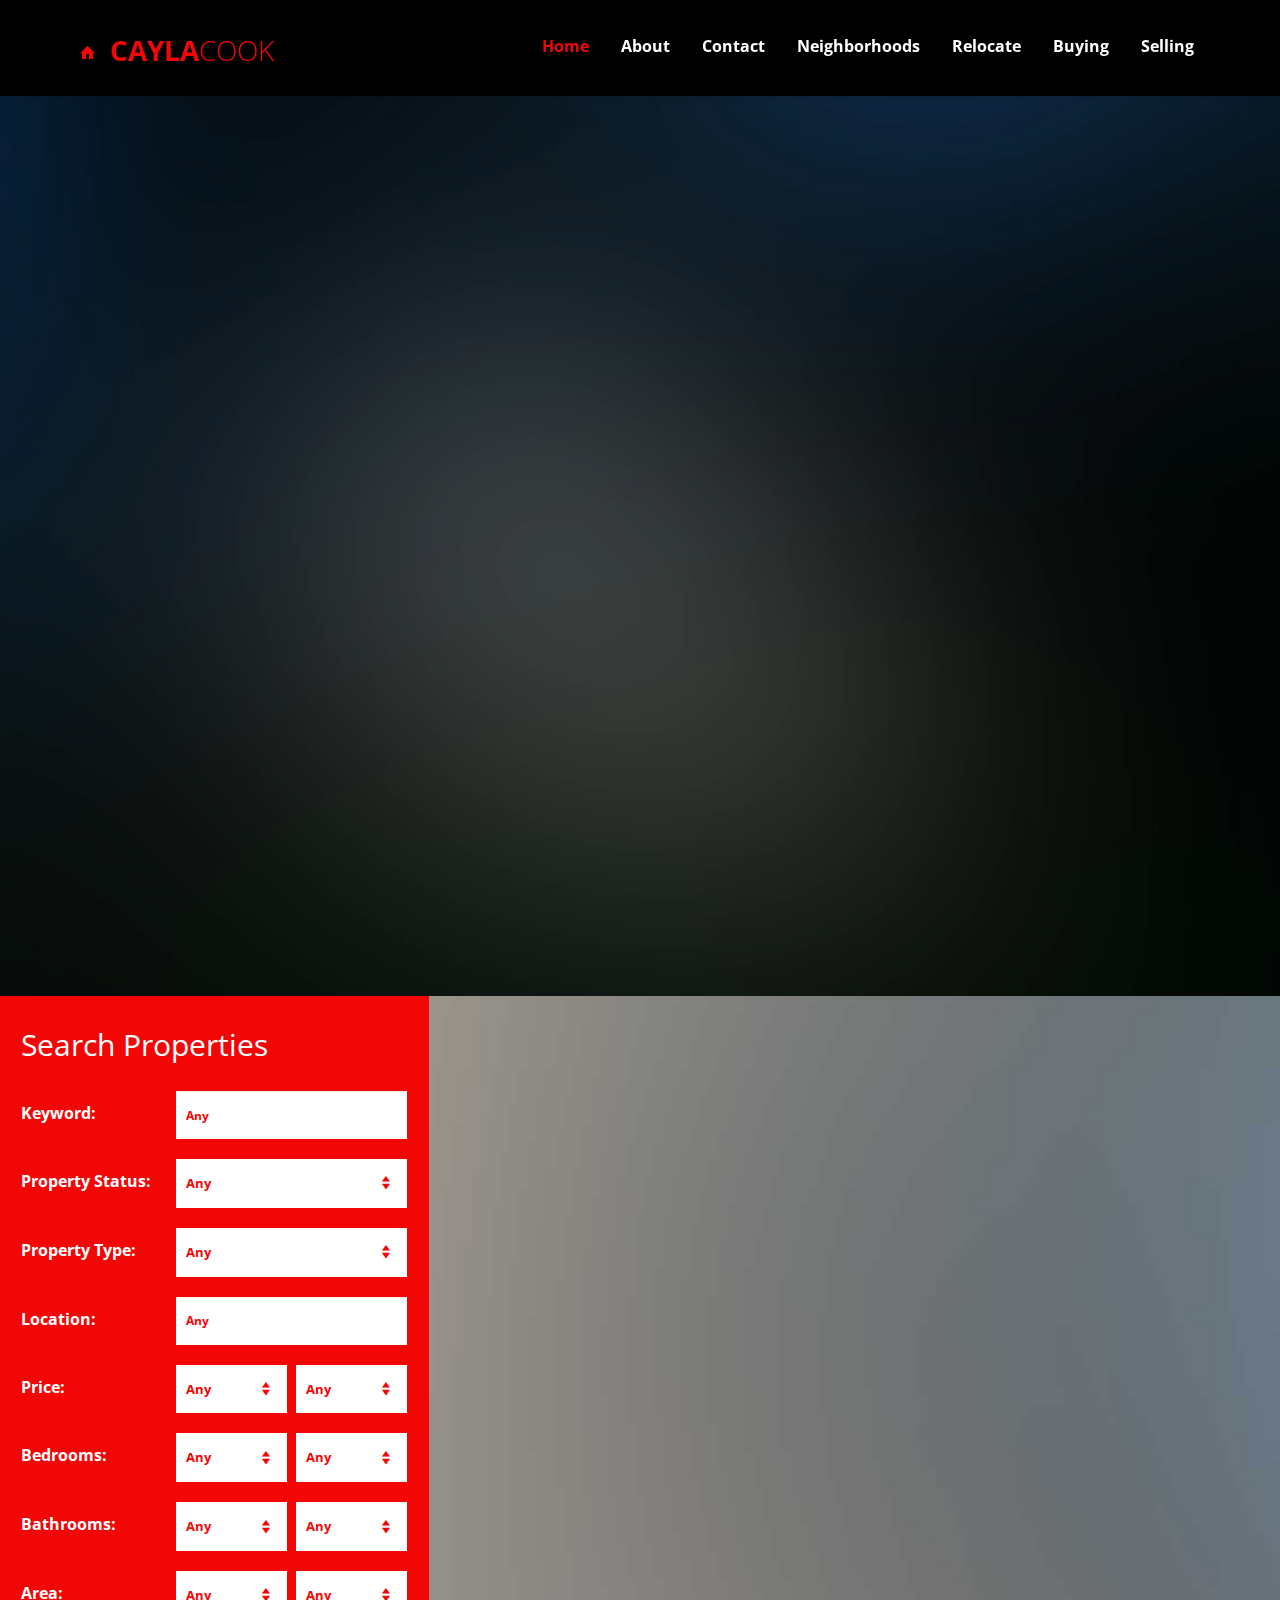
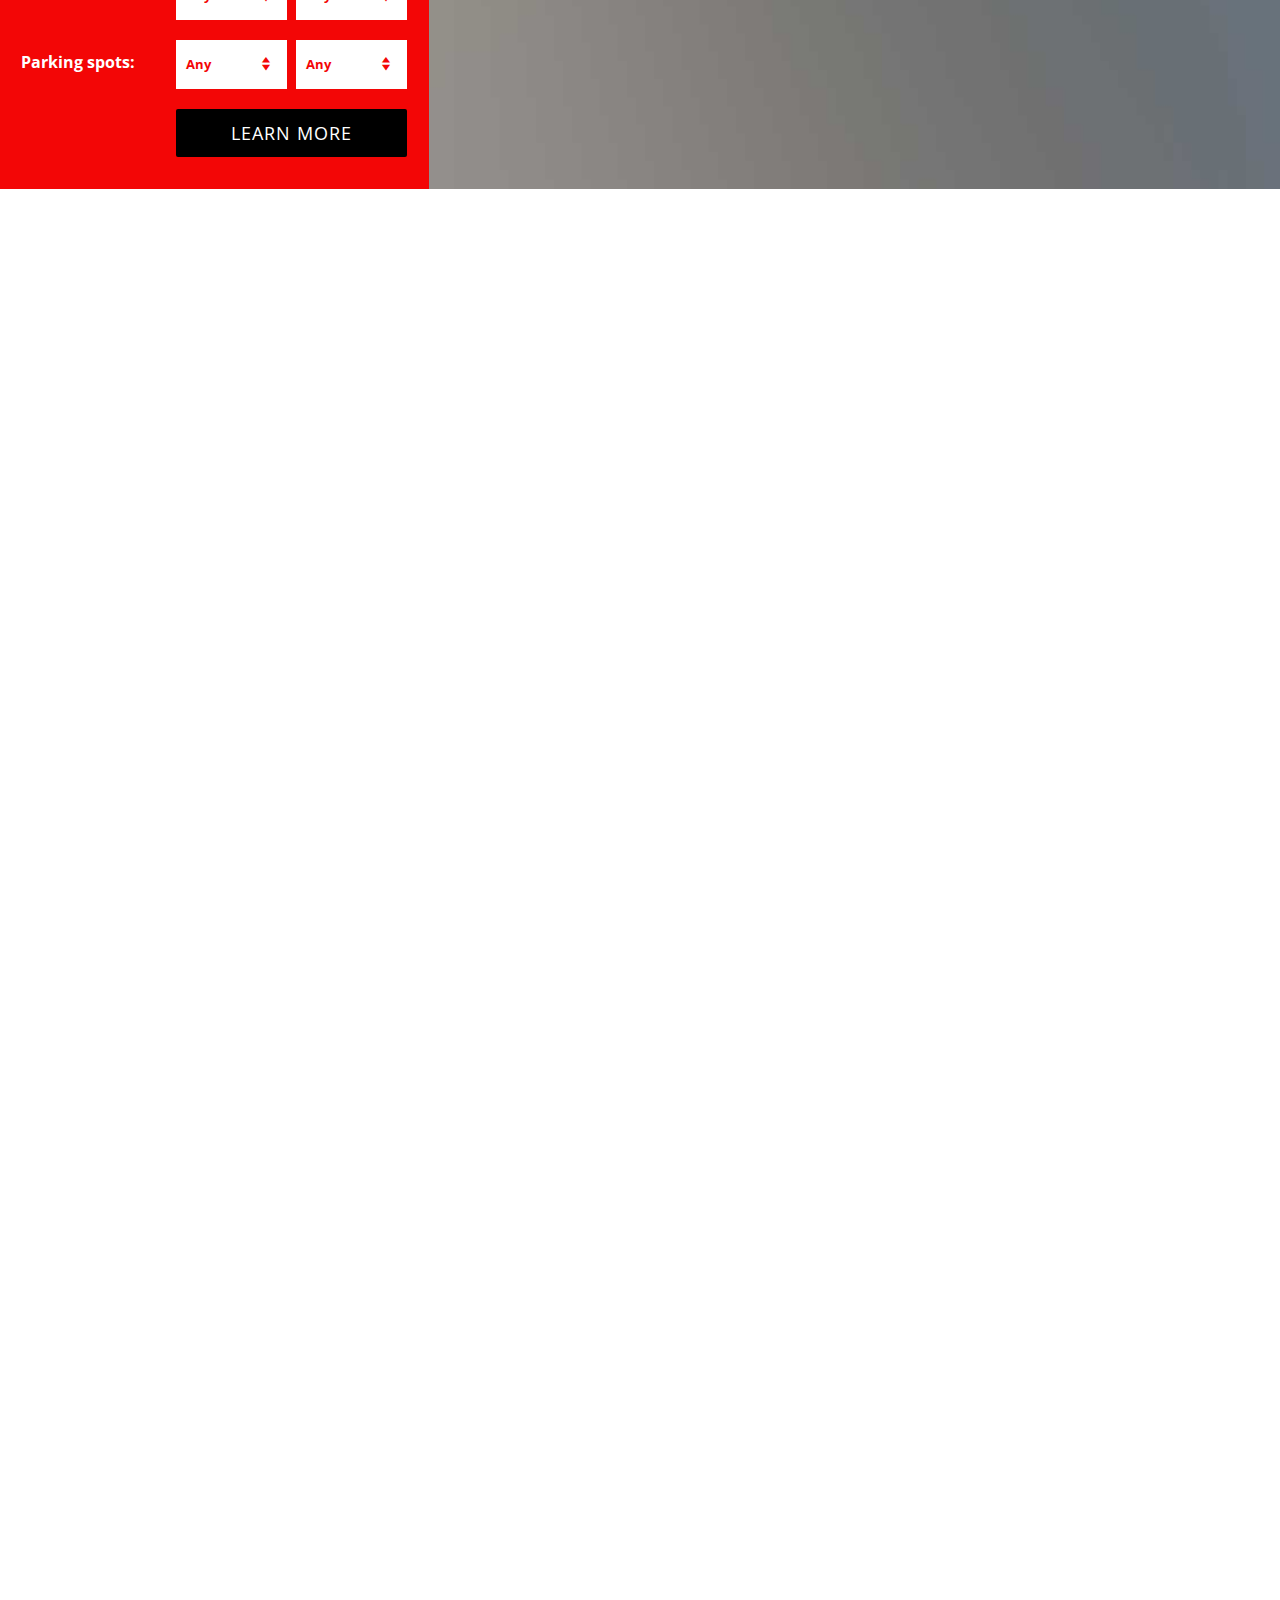
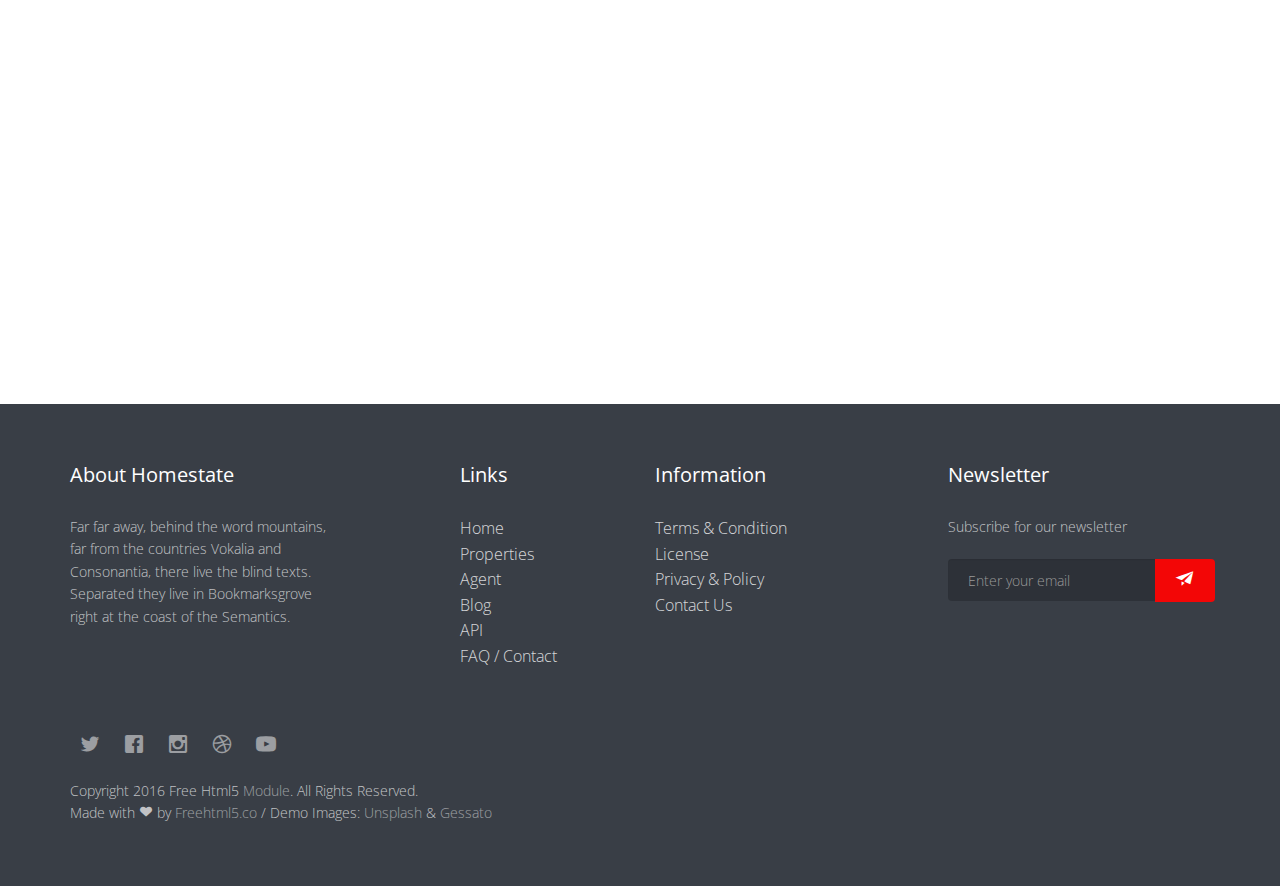
<file: properties.html>
<!DOCTYPE html>
<!--[if lt IE 7]>      <html class="no-js lt-ie9 lt-ie8 lt-ie7"> <![endif]-->
<!--[if IE 7]>         <html class="no-js lt-ie9 lt-ie8"> <![endif]-->
<!--[if IE 8]>         <html class="no-js lt-ie9"> <![endif]-->
<!--[if gt IE 8]><!--> <html class="no-js"> <!--<![endif]-->
	<head>
	<meta charset="utf-8">
	<meta http-equiv="X-UA-Compatible" content="IE=edge">
	<title>Homestate &mdash; 100% Free Fully Responsive HTML5 Template by FREEHTML5.co</title>
	<meta name="viewport" content="width=device-width, initial-scale=1">
	<meta name="description" content="Free HTML5 Template by FREEHTML5.CO" />
	<meta name="keywords" content="free html5, free template, free bootstrap, html5, css3, mobile first, responsive" />
	<meta name="author" content="FREEHTML5.CO" />

  <!-- 
	//////////////////////////////////////////////////////

	FREE HTML5 TEMPLATE 
	DESIGNED & DEVELOPED by FREEHTML5.CO
		
	Website: 		http://freehtml5.co/
	Email: 			info@freehtml5.co
	Twitter: 		http://twitter.com/fh5co
	Facebook: 		https://www.facebook.com/fh5co

	//////////////////////////////////////////////////////
	 -->

  	<!-- Facebook and Twitter integration -->
	<meta property="og:title" content=""/>
	<meta property="og:image" content=""/>
	<meta property="og:url" content=""/>
	<meta property="og:site_name" content=""/>
	<meta property="og:description" content=""/>
	<meta name="twitter:title" content="" />
	<meta name="twitter:image" content="" />
	<meta name="twitter:url" content="" />
	<meta name="twitter:card" content="" />

	<!-- Place favicon.ico and apple-touch-icon.png in the root directory -->
	<link rel="shortcut icon" href="favicon.ico">

	<link href='https://fonts.googleapis.com/css?family=Open+Sans:300,400,700,300' rel='stylesheet' type='text/css'>
	
	<!-- Animate.css -->
	<link rel="stylesheet" href="css/animate.css">
	<!-- Icomoon Icon Fonts-->
	<link rel="stylesheet" href="css/icomoon.css">
	<!-- Bootstrap  -->
	<link rel="stylesheet" href="css/bootstrap.css">
	<!-- Superfish -->
	<link rel="stylesheet" href="css/superfish.css">
	<!-- Flexslider  -->
	<link rel="stylesheet" href="css/flexslider.css">
	<!-- Magnific Popup -->
	<link rel="stylesheet" href="css/magnific-popup.css">
	<!-- Date Picker -->
	<link rel="stylesheet" href="css/bootstrap-datepicker.min.css">
	<!-- CS Select -->
	<link rel="stylesheet" href="css/cs-select.css">
	<link rel="stylesheet" href="css/cs-skin-border.css">
	
	<link rel="stylesheet" href="css/style.css">


	<!-- Modernizr JS -->
	<script src="js/modernizr-2.6.2.min.js"></script>
	<!-- FOR IE9 below -->
	<!--[if lt IE 9]>
	<script src="js/respond.min.js"></script>
	<![endif]-->

	</head>
	<body>
		<div id="fh5co-wrapper">
		<div id="fh5co-page">

			<header id="fh5co-header-section" class="sticky-banner">
				<div class="container">
					<div class="nav-header">
						<a href="#" class="js-fh5co-nav-toggle fh5co-nav-toggle dark"><i></i></a>
						<h1 id="fh5co-logo"><a href="index.html"><i class="icon-home"></i>Cayla<span>Cook</span></a></h1>
						<!-- START #fh5co-menu-wrap -->
						<nav id="fh5co-menu-wrap" role="navigation">
							<ul class="sf-menu" id="fh5co-primary-menu">
								<li class="active"><a href="index.html">Home</a></li>
								<li><a href="agent.html">About</a></li>
								<li><a href="contact.html">Contact</a></li>
								<li>
									<a href="properties.html" class="fh5co-sub-ddown">Neighborhoods</a>
									<ul class="fh5co-sub-menu">
										<li><a href="#">Neighborhoods 1</a></li>
										<li><a href="#">Neighborhoods 2</a></li>
										<li><a href="#">Neighborhoods 3</a></li>
										<li><a href="#">Neighborhoods 4</a></li>
										<li><a href="#">Neighborhoods 5</a></li>
									</ul>
								</li>
								<li><a href="blog.html">Relocate</a></li>
								<li><a href="contact.html">Buying</a></li>
								<li><a href="contact.html">Selling</a></li>
							</ul>
						</nav>
					</div>
				</div>
			</header>

		<!-- end:header-top -->

		<aside id="fh5co-hero" class="js-fullheight">
			<div class="flexslider js-fullheight">
				<ul class="slides">
			   	<li style="background-image: url(images/img_bg_3.jpg);">
			   		<div class="overlay"></div>
			   		<div class="container-fluid">
			   			<div class="row">
				   			<div class="col-md-8 col-md-offset-2 text-center js-fullheight slider-text">
			   				<div class="slider-text-inner">
			   						<h2 class="heading-title">Our Properties</h2>
			   						<p class="fh5co-lead">Designed with <i class="icon-heart3"></i> by the fine folks at <a href="http://freehtml5.co" target="_blank">FreeHTML5.co</a></p>
			   				</div>
			   			</div>
				   		</div>
			   		</div>
			   	</li>
			  	</ul>
		  	</div>
		</aside>

		<div id="fh5co-search-map">
			<div class="search-property">
				<div class="s-holder">
					<h2>Search Properties</h2>
					<div class="row">
						<div class="col-xxs-12 col-xs-12">
							<div class="input-field">
								<label for="from">Keyword:</label>
								<input type="text" class="form-control" id="from-place" placeholder="Any"/>
							</div>
						</div>
						<div class="col-xxs-12 col-xs-12">
							<section>
								<label for="class">Property Status:</label>
								<select class="cs-select cs-skin-border">
									<option value="" disabled selected>Any</option>
									<option value="1">Rent</option>
									<option value="2">Sale</option>
								</select>
							</section>
						</div>
						<div class="col-xxs-12 col-xs-12">
							<section>
								<label for="class">Property Type:</label>
								<select class="cs-select cs-skin-border input-half">
									<option value="" disabled selected>Any</option>
									<option value="1">Building</option>
									<option value="2">Office</option>
								</select>
							</section>
						</div>
						<div class="col-xxs-12 col-xs-12">
							<div class="input-field">
								<label for="from">Location:</label>
								<input type="text" class="form-control" id="from-place" placeholder="Any"/>
							</div>
						</div>
						<div class="col-xxs-12 col-xs-12">
							<section>
								<label for="class">Price:</label>
								<div class="wide">
									<select class="cs-select cs-select-half cs-skin-border input-half">
										<option value="" disabled selected>Any</option>
										<option value="1">Building</option>
										<option value="2">Office</option>
									</select>
									<select class="cs-select cs-select-half cs-skin-border input-half">
										<option value="" disabled selected>Any</option>
										<option value="1">Building</option>
										<option value="2">Office</option>
									</select>
								</div>
							</section>
						</div>
						<div class="col-xxs-12 col-xs-12">
							<section>
								<label for="class">Bedrooms:</label>
								<div class="wide">
									<select class="cs-select cs-select-half cs-skin-border input-half">
										<option value="" disabled selected>Any</option>
										<option value="1">Building</option>
										<option value="2">Office</option>
									</select>
									<select class="cs-select cs-select-half cs-skin-border input-half">
										<option value="" disabled selected>Any</option>
										<option value="1">Building</option>
										<option value="2">Office</option>
									</select>
								</div>
							</section>
						</div>
						<div class="col-xxs-12 col-xs-12">
							<section>
								<label for="class">Bathrooms:</label>
								<div class="wide">
									<select class="cs-select cs-select-half cs-skin-border input-half">
										<option value="" disabled selected>Any</option>
										<option value="1">Building</option>
										<option value="2">Office</option>
									</select>
									<select class="cs-select cs-select-half cs-skin-border input-half">
										<option value="" disabled selected>Any</option>
										<option value="1">Building</option>
										<option value="2">Office</option>
									</select>
								</div>
							</section>
						</div>
						<div class="col-xxs-12 col-xs-12">
							<section>
								<label for="class">Area:</label>
								<div class="wide">
									<select class="cs-select cs-select-half cs-skin-border input-half">
										<option value="" disabled selected>Any</option>
										<option value="1">Building</option>
										<option value="2">Office</option>
									</select>
									<select class="cs-select cs-select-half cs-skin-border input-half">
										<option value="" disabled selected>Any</option>
										<option value="1">Building</option>
										<option value="2">Office</option>
									</select>
								</div>
							</section>
						</div>
						<div class="col-xxs-12 col-xs-12">
							<section>
								<label for="class">Parking spots:</label>
								<div class="wide">
									<select class="cs-select cs-select-half cs-skin-border input-half">
										<option value="" disabled selected>Any</option>
										<option value="1">Building</option>
										<option value="2">Office</option>
									</select>
									<select class="cs-select cs-select-half cs-skin-border input-half">
										<option value="" disabled selected>Any</option>
										<option value="1">Building</option>
										<option value="2">Office</option>
									</select>
								</div>
							</section>
						</div>
						<div class="col-xxs-12 col-xs-12 text-center">
							<p><a class="btn btn-primary btn-lg" href="#">Learn More</a></p>
						</div>
					</div>
				</div>
			</div>
			<div class="map" style="background-image: url(images/cover_bg_1.jpg);">
			</div>
		</div>

		<div id="fh5co-properties" class="fh5co-section-gray">
			<div class="container">
				<div class="row">
					<div class="col-md-8 col-md-offset-2 text-center heading-section animate-box">
						<h3>Newest Properties</h3>
						<p>Lorem ipsum dolor sit amet, consectetur adipisicing elit. Velit est facilis maiores, perspiciatis accusamus asperiores sint consequuntur debitis.</p>
					</div>
				</div>
				<div class="row">
					<div class="col-md-4 animate-box">
						<div class="property">
							<a href="#" class="fh5co-property" style="background-image: url(images/property-1.jpg);">
								<span class="status">Sale</span>
								<ul class="list-details">
									<li>2000 ft sq<li>
									<li>5 Bedroom:</li>
									<li>4 Bathroom:</li>
									<li>3 Garage:</li>
								</ul>
							</a>
							<div class="property-details">
								<h3>Properties Near in Beach</h3>
								<span class="price">$3,000</span>
								<p>Lorem ipsum dolor sit amet, consectetur adipisicing elit. Velit est facilis maiores.</p>
								<span class="address"><i class="icon-map"></i>Thomas Street, St. Louis, MO 8990, USA</span>
							</div>
						</div>
					</div>
					<div class="col-md-4 animate-box">
						<div class="property">
							<a href="#" class="fh5co-property" style="background-image: url(images/property-2.jpg);">
								<span class="status">Rent</span>
								<ul class="list-details">
									<li>2000 ft sq<li>
									<li>5 Bedroom:</li>
									<li>4 Bathroom:</li>
									<li>3 Garage:</li>
								</ul>
							</a>
							<div class="property-details">
								<h3>Modern House at NZ</h3>
								<span class="price">$200/mos</span>
								<p>Lorem ipsum dolor sit amet, consectetur adipisicing elit. Velit est facilis maiores.</p>
								<span class="address"><i class="icon-map"></i>Thomas Street, St. Louis, MO 8990, USA</span>
							</div>
						</div>
					</div>
					<div class="col-md-4 animate-box">
						<div class="property">
							<a href="#" class="fh5co-property" style="background-image: url(images/property-3.jpg);">
								<span class="status">Sale</span>
								<ul class="list-details">
									<li>2000 ft sq<li>
									<li>5 Bedroom:</li>
									<li>4 Bathroom:</li>
									<li>3 Garage:</li>
								</ul>
							</a>
							<div class="property-details">
								<h3>Bonggalo House</h3>
								<span class="price">$3,000</span>
								<p>Lorem ipsum dolor sit amet, consectetur adipisicing elit. Velit est facilis maiores.</p>
								<span class="address"><i class="icon-map"></i>Thomas Street, St. Louis, MO 8990, USA</span>						
							</div>
						</div>
					</div>
					<div class="col-md-4 animate-box">
						<div class="property">
							<a href="#" class="fh5co-property" style="background-image: url(images/property-4.jpg);">
								<span class="status">Sale</span>
								<ul class="list-details">
									<li>2000 ft sq<li>
									<li>5 Bedroom:</li>
									<li>4 Bathroom:</li>
									<li>3 Garage:</li>
								</ul>
							</a>
							<div class="property-details">
								<h3>Properties at Alaska</h3>
								<span class="price">$3,000</span>
								<p>Lorem ipsum dolor sit amet, consectetur adipisicing elit. Velit est facilis maiores.</p>
								<span class="address"><i class="icon-map"></i>Thomas Street, St. Louis, MO 8990, USA</span>
							</div>
						</div>
					</div>
					<div class="col-md-4 animate-box">
						<div class="property">
							<a href="#" class="fh5co-property" style="background-image: url(images/property-5.jpg);">
								<span class="status">Rent</span>
								<ul class="list-details">
									<li>2000 ft sq<li>
									<li>5 Bedroom:</li>
									<li>4 Bathroom:</li>
									<li>3 Garage:</li>
								</ul>
							</a>
							<div class="property-details">
								<h3>Modern Properties</h3>
								<span class="price">$200/mos</span>
								<p>Lorem ipsum dolor sit amet, consectetur adipisicing elit. Velit est facilis maiores.</p>
								<span class="address"><i class="icon-map"></i>Thomas Street, St. Louis, MO 8990, USA</span>
							</div>
						</div>
					</div>
					<div class="col-md-4 animate-box">
						<div class="property">
							<a href="#" class="fh5co-property" style="background-image: url(images/property-6.jpg);">
								<span class="status">Sale</span>
								<ul class="list-details">
									<li>2000 ft sq<li>
									<li>5 Bedroom:</li>
									<li>4 Bathroom:</li>
									<li>3 Garage:</li>
								</ul>
							</a>
							<div class="property-details">
								<h3>House at the Top of Mountain</h3>
								<span class="price">$3,000</span>
								<p>Lorem ipsum dolor sit amet, consectetur adipisicing elit. Velit est facilis maiores.</p>
								<span class="address"><i class="icon-map"></i>Thomas Street, St. Louis, MO 8990, USA</span>
							</div>
						</div>
					</div>
				</div>
			</div>
		</div>

		<footer>
			<div id="footer">
				<div class="container">
					<div class="row row-bottom-padded-md">
						<div class="col-md-3">
							<h3 class="section-title">About Homestate</h3>
							<p>Far far away, behind the word mountains, far from the countries Vokalia and Consonantia, there live the blind texts. Separated they live in Bookmarksgrove right at the coast of the Semantics.</p>
						</div>
						
						<div class="col-md-3 col-md-push-1">
							<h3 class="section-title">Links</h3>
							<ul>
								<li><a href="#">Home</a></li>
								<li><a href="#">Properties</a></li>
								<li><a href="#">Agent</a></li>
								<li><a href="#">Blog</a></li>
								<li><a href="#">API</a></li>
								<li><a href="#">FAQ / Contact</a></li>
							</ul>
						</div>

						<div class="col-md-3">
							<h3 class="section-title">Information</h3>
							<ul>
								<li><a href="#">Terms &amp; Condition</a></li>
								<li><a href="#">License</a></li>
								<li><a href="#">Privacy &amp; Policy</a></li>
								<li><a href="#">Contact Us</a></li>
							</ul>
						</div>
						<div class="col-md-3">
							<h3 class="section-title">Newsletter</h3>
							<p>Subscribe for our newsletter</p>
							<form class="form-inline" id="fh5co-header-subscribe">
								<div class="row">
									<div class="col-md-12 col-md-offset-0">
										<div class="form-group">
											<input type="text" class="form-control" id="email" placeholder="Enter your email">
											<button type="submit" class="btn btn-default"><i class="icon-paper-plane"></i></button>
										</div>
									</div>
								</div>
							</form>
						</div>
					</div>
					<div class="row">
						<div class="col-md-12">
							<p class="fh5co-social-icons">
								<a href="#"><i class="icon-twitter2"></i></a>
								<a href="#"><i class="icon-facebook2"></i></a>
								<a href="#"><i class="icon-instagram"></i></a>
								<a href="#"><i class="icon-dribbble2"></i></a>
								<a href="#"><i class="icon-youtube"></i></a>
							</p>
							<p>Copyright 2016 Free Html5 <a href="#">Module</a>. All Rights Reserved. <br>Made with <i class="icon-heart3"></i> by <a href="http://freehtml5.co/" target="_blank">Freehtml5.co</a> / Demo Images: <a href="https://unsplash.com/" target="_blank">Unsplash</a> &amp; <a href="http://blog.gessato.com/" target="_blank">Gessato</a></p>
						</div>
					</div>
				</div>
			</div>
		</footer>

	

	</div>
	<!-- END fh5co-page -->

	</div>
	<!-- END fh5co-wrapper -->

	<!-- jQuery -->


	<script src="js/jquery.min.js"></script>
	<!-- jQuery Easing -->
	<script src="js/jquery.easing.1.3.js"></script>
	<!-- Bootstrap -->
	<script src="js/bootstrap.min.js"></script>
	<!-- Waypoints -->
	<script src="js/jquery.waypoints.min.js"></script>
	<script src="js/sticky.js"></script>
	<!-- Superfish -->
	<script src="js/hoverIntent.js"></script>
	<script src="js/superfish.js"></script>
	<!-- Flexslider -->
	<script src="js/jquery.flexslider-min.js"></script>
	<!-- Date Picker -->
	<script src="js/bootstrap-datepicker.min.js"></script>
	<!-- CS Select -->
	<script src="js/classie.js"></script>
	<script src="js/selectFx.js"></script>

	
	<!-- Main JS -->
	<script src="js/main.js"></script>

	</body>
</html>
</file>
<file: css/icomoon.css>
@font-face {
    font-family: 'icomoon';
    src:    url('fonts/icomoon.eot?1oniuf');
    src:    url('fonts/icomoon.eot?1oniuf#iefix') format('embedded-opentype'),
        url('fonts/icomoon.ttf?1oniuf') format('truetype'),
        url('fonts/icomoon.woff?1oniuf') format('woff'),
        url('fonts/icomoon.svg?1oniuf#icomoon') format('svg');
    font-weight: normal;
    font-style: normal;
}

[class^="icon-"], [class*=" icon-"] {
    /* use !important to prevent issues with browser extensions that change fonts */
    font-family: 'icomoon' !important;
    speak: none;
    font-style: normal;
    font-weight: normal;
    font-variant: normal;
    text-transform: none;
    line-height: 1;

    /* Better Font Rendering =========== */
    -webkit-font-smoothing: antialiased;
    -moz-osx-font-smoothing: grayscale;
}

.icon-mobile:before {
    content: "\e000";
}
.icon-laptop:before {
    content: "\e001";
}
.icon-desktop:before {
    content: "\e002";
}
.icon-tablet:before {
    content: "\e003";
}
.icon-phone:before {
    content: "\e004";
}
.icon-document:before {
    content: "\e005";
}
.icon-documents:before {
    content: "\e006";
}
.icon-search:before {
    content: "\e007";
}
.icon-clipboard:before {
    content: "\e008";
}
.icon-newspaper:before {
    content: "\e009";
}
.icon-notebook:before {
    content: "\e00a";
}
.icon-book-open:before {
    content: "\e00b";
}
.icon-browser:before {
    content: "\e00c";
}
.icon-calendar:before {
    content: "\e00d";
}
.icon-presentation:before {
    content: "\e00e";
}
.icon-picture:before {
    content: "\e00f";
}
.icon-pictures:before {
    content: "\e010";
}
.icon-video:before {
    content: "\e011";
}
.icon-camera:before {
    content: "\e012";
}
.icon-printer:before {
    content: "\e013";
}
.icon-toolbox:before {
    content: "\e014";
}
.icon-briefcase:before {
    content: "\e015";
}
.icon-wallet:before {
    content: "\e016";
}
.icon-gift:before {
    content: "\e017";
}
.icon-bargraph:before {
    content: "\e018";
}
.icon-grid:before {
    content: "\e019";
}
.icon-expand:before {
    content: "\e01a";
}
.icon-focus:before {
    content: "\e01b";
}
.icon-edit:before {
    content: "\e01c";
}
.icon-adjustments:before {
    content: "\e01d";
}
.icon-ribbon:before {
    content: "\e01e";
}
.icon-hourglass:before {
    content: "\e01f";
}
.icon-lock:before {
    content: "\e020";
}
.icon-megaphone:before {
    content: "\e021";
}
.icon-shield:before {
    content: "\e022";
}
.icon-trophy:before {
    content: "\e023";
}
.icon-flag:before {
    content: "\e024";
}
.icon-map:before {
    content: "\e025";
}
.icon-puzzle:before {
    content: "\e026";
}
.icon-basket:before {
    content: "\e027";
}
.icon-envelope:before {
    content: "\e028";
}
.icon-streetsign:before {
    content: "\e029";
}
.icon-telescope:before {
    content: "\e02a";
}
.icon-gears:before {
    content: "\e02b";
}
.icon-key:before {
    content: "\e02c";
}
.icon-paperclip:before {
    content: "\e02d";
}
.icon-attachment:before {
    content: "\e02e";
}
.icon-pricetags:before {
    content: "\e02f";
}
.icon-lightbulb:before {
    content: "\e030";
}
.icon-layers:before {
    content: "\e031";
}
.icon-pencil:before {
    content: "\e032";
}
.icon-tools:before {
    content: "\e033";
}
.icon-tools-2:before {
    content: "\e034";
}
.icon-scissors:before {
    content: "\e035";
}
.icon-paintbrush:before {
    content: "\e036";
}
.icon-magnifying-glass:before {
    content: "\e037";
}
.icon-circle-compass:before {
    content: "\e038";
}
.icon-linegraph:before {
    content: "\e039";
}
.icon-mic:before {
    content: "\e03a";
}
.icon-strategy:before {
    content: "\e03b";
}
.icon-beaker:before {
    content: "\e03c";
}
.icon-caution:before {
    content: "\e03d";
}
.icon-recycle:before {
    content: "\e03e";
}
.icon-anchor:before {
    content: "\e03f";
}
.icon-profile-male:before {
    content: "\e040";
}
.icon-profile-female:before {
    content: "\e041";
}
.icon-bike:before {
    content: "\e042";
}
.icon-wine:before {
    content: "\e043";
}
.icon-hotairballoon:before {
    content: "\e044";
}
.icon-globe:before {
    content: "\e045";
}
.icon-genius:before {
    content: "\e046";
}
.icon-map-pin:before {
    content: "\e047";
}
.icon-dial:before {
    content: "\e048";
}
.icon-chat:before {
    content: "\e049";
}
.icon-heart:before {
    content: "\e04a";
}
.icon-cloud:before {
    content: "\e04b";
}
.icon-upload:before {
    content: "\e04c";
}
.icon-download:before {
    content: "\e04d";
}
.icon-target:before {
    content: "\e04e";
}
.icon-hazardous:before {
    content: "\e04f";
}
.icon-piechart:before {
    content: "\e050";
}
.icon-speedometer:before {
    content: "\e051";
}
.icon-global:before {
    content: "\e052";
}
.icon-compass:before {
    content: "\e053";
}
.icon-lifesaver:before {
    content: "\e054";
}
.icon-clock:before {
    content: "\e055";
}
.icon-aperture:before {
    content: "\e056";
}
.icon-quote:before {
    content: "\e057";
}
.icon-scope:before {
    content: "\e058";
}
.icon-alarmclock:before {
    content: "\e059";
}
.icon-refresh:before {
    content: "\e05a";
}
.icon-happy:before {
    content: "\e05b";
}
.icon-sad:before {
    content: "\e05c";
}
.icon-facebook:before {
    content: "\e05d";
}
.icon-twitter:before {
    content: "\e05e";
}
.icon-googleplus:before {
    content: "\e05f";
}
.icon-rss:before {
    content: "\e060";
}
.icon-tumblr:before {
    content: "\e061";
}
.icon-linkedin:before {
    content: "\e062";
}
.icon-dribbble:before {
    content: "\e063";
}
.icon-box2:before {
    content: "\ea82";
}
.icon-write:before {
    content: "\ea83";
}
.icon-clock2:before {
    content: "\ea84";
}
.icon-reply2:before {
    content: "\ea85";
}
.icon-reply-all2:before {
    content: "\ea86";
}
.icon-forward2:before {
    content: "\ea87";
}
.icon-flag2:before {
    content: "\ea88";
}
.icon-search2:before {
    content: "\ea89";
}
.icon-trash2:before {
    content: "\ea8a";
}
.icon-envelope2:before {
    content: "\ea8b";
}
.icon-bubble:before {
    content: "\ea8c";
}
.icon-bubbles:before {
    content: "\ea8d";
}
.icon-user2:before {
    content: "\ea8e";
}
.icon-users2:before {
    content: "\ea8f";
}
.icon-cloud2:before {
    content: "\ea90";
}
.icon-download2:before {
    content: "\ea91";
}
.icon-upload2:before {
    content: "\ea92";
}
.icon-rain:before {
    content: "\ea93";
}
.icon-sun:before {
    content: "\ea94";
}
.icon-moon2:before {
    content: "\ea95";
}
.icon-bell2:before {
    content: "\ea96";
}
.icon-folder2:before {
    content: "\ea97";
}
.icon-pin2:before {
    content: "\ea98";
}
.icon-sound2:before {
    content: "\ea99";
}
.icon-microphone:before {
    content: "\ea9a";
}
.icon-camera2:before {
    content: "\ea9b";
}
.icon-image2:before {
    content: "\ea9c";
}
.icon-cog2:before {
    content: "\ea9d";
}
.icon-calendar2:before {
    content: "\ea9e";
}
.icon-book2:before {
    content: "\ea9f";
}
.icon-map-marker:before {
    content: "\eaa0";
}
.icon-store:before {
    content: "\eaa1";
}
.icon-support:before {
    content: "\eaa2";
}
.icon-tag2:before {
    content: "\eaa3";
}
.icon-heart2:before {
    content: "\eaa4";
}
.icon-video-camera:before {
    content: "\eaa5";
}
.icon-trophy2:before {
    content: "\eaa6";
}
.icon-cart:before {
    content: "\eaa7";
}
.icon-eye2:before {
    content: "\eaa8";
}
.icon-cancel:before {
    content: "\eaa9";
}
.icon-chart:before {
    content: "\eaaa";
}
.icon-target2:before {
    content: "\eaab";
}
.icon-printer2:before {
    content: "\eaac";
}
.icon-location2:before {
    content: "\eaad";
}
.icon-bookmark2:before {
    content: "\eaae";
}
.icon-monitor:before {
    content: "\eaaf";
}
.icon-cross2:before {
    content: "\eab0";
}
.icon-plus2:before {
    content: "\eab1";
}
.icon-left:before {
    content: "\eab2";
}
.icon-up:before {
    content: "\eab3";
}
.icon-browser2:before {
    content: "\eab4";
}
.icon-windows:before {
    content: "\eab5";
}
.icon-switch2:before {
    content: "\eab6";
}
.icon-dashboard:before {
    content: "\eab7";
}
.icon-play:before {
    content: "\eab8";
}
.icon-fast-forward:before {
    content: "\eab9";
}
.icon-next:before {
    content: "\eaba";
}
.icon-refresh2:before {
    content: "\eabb";
}
.icon-film:before {
    content: "\eabc";
}
.icon-home2:before {
    content: "\eabd";
}
.icon-add-to-list:before {
    content: "\e901";
}
.icon-classic-computer:before {
    content: "\e902";
}
.icon-controller-fast-backward:before {
    content: "\e903";
}
.icon-creative-commons-attribution:before {
    content: "\e904";
}
.icon-creative-commons-noderivs:before {
    content: "\e905";
}
.icon-creative-commons-noncommercial-eu:before {
    content: "\e906";
}
.icon-creative-commons-noncommercial-us:before {
    content: "\e907";
}
.icon-creative-commons-public-domain:before {
    content: "\e908";
}
.icon-creative-commons-remix:before {
    content: "\e909";
}
.icon-creative-commons-share:before {
    content: "\e90a";
}
.icon-creative-commons-sharealike:before {
    content: "\e90b";
}
.icon-creative-commons:before {
    content: "\e90c";
}
.icon-document-landscape:before {
    content: "\e90d";
}
.icon-remove-user:before {
    content: "\e90e";
}
.icon-warning:before {
    content: "\e90f";
}
.icon-arrow-bold-down:before {
    content: "\e910";
}
.icon-arrow-bold-left:before {
    content: "\e911";
}
.icon-arrow-bold-right:before {
    content: "\e912";
}
.icon-arrow-bold-up:before {
    content: "\e913";
}
.icon-arrow-down:before {
    content: "\e914";
}
.icon-arrow-left:before {
    content: "\e915";
}
.icon-arrow-long-down:before {
    content: "\e916";
}
.icon-arrow-long-left:before {
    content: "\e917";
}
.icon-arrow-long-right:before {
    content: "\e918";
}
.icon-arrow-long-up:before {
    content: "\e919";
}
.icon-arrow-right:before {
    content: "\e91a";
}
.icon-arrow-up:before {
    content: "\e91b";
}
.icon-arrow-with-circle-down:before {
    content: "\e91c";
}
.icon-arrow-with-circle-left:before {
    content: "\e91d";
}
.icon-arrow-with-circle-right:before {
    content: "\e91e";
}
.icon-arrow-with-circle-up:before {
    content: "\e91f";
}
.icon-bookmark:before {
    content: "\e920";
}
.icon-bookmarks:before {
    content: "\e921";
}
.icon-chevron-down:before {
    content: "\e922";
}
.icon-chevron-left:before {
    content: "\e923";
}
.icon-chevron-right:before {
    content: "\e924";
}
.icon-chevron-small-down:before {
    content: "\e925";
}
.icon-chevron-small-left:before {
    content: "\e926";
}
.icon-chevron-small-right:before {
    content: "\e927";
}
.icon-chevron-small-up:before {
    content: "\e928";
}
.icon-chevron-thin-down:before {
    content: "\e929";
}
.icon-chevron-thin-left:before {
    content: "\e92a";
}
.icon-chevron-thin-right:before {
    content: "\e92b";
}
.icon-chevron-thin-up:before {
    content: "\e92c";
}
.icon-chevron-up:before {
    content: "\e92d";
}
.icon-chevron-with-circle-down:before {
    content: "\e92e";
}
.icon-chevron-with-circle-left:before {
    content: "\e92f";
}
.icon-chevron-with-circle-right:before {
    content: "\e930";
}
.icon-chevron-with-circle-up:before {
    content: "\e931";
}
.icon-cloud3:before {
    content: "\e932";
}
.icon-controller-fast-forward:before {
    content: "\e933";
}
.icon-controller-jump-to-start:before {
    content: "\e934";
}
.icon-controller-next:before {
    content: "\e935";
}
.icon-controller-paus:before {
    content: "\e936";
}
.icon-controller-play:before {
    content: "\e937";
}
.icon-controller-record:before {
    content: "\e938";
}
.icon-controller-stop:before {
    content: "\e939";
}
.icon-controller-volume:before {
    content: "\e93a";
}
.icon-dot-single:before {
    content: "\e93b";
}
.icon-dots-three-horizontal:before {
    content: "\e93c";
}
.icon-dots-three-vertical:before {
    content: "\e93d";
}
.icon-dots-two-horizontal:before {
    content: "\e93e";
}
.icon-dots-two-vertical:before {
    content: "\e93f";
}
.icon-download3:before {
    content: "\e940";
}
.icon-emoji-flirt:before {
    content: "\e941";
}
.icon-flow-branch:before {
    content: "\e942";
}
.icon-flow-cascade:before {
    content: "\e943";
}
.icon-flow-line:before {
    content: "\e944";
}
.icon-flow-parallel:before {
    content: "\e945";
}
.icon-flow-tree:before {
    content: "\e946";
}
.icon-install:before {
    content: "\e947";
}
.icon-layers2:before {
    content: "\e948";
}
.icon-open-book:before {
    content: "\e949";
}
.icon-resize-100:before {
    content: "\e94a";
}
.icon-resize-full-screen:before {
    content: "\e94b";
}
.icon-save:before {
    content: "\e94c";
}
.icon-select-arrows:before {
    content: "\e94d";
}
.icon-sound-mute:before {
    content: "\e94e";
}
.icon-sound:before {
    content: "\e94f";
}
.icon-trash:before {
    content: "\e950";
}
.icon-triangle-down:before {
    content: "\e951";
}
.icon-triangle-left:before {
    content: "\e952";
}
.icon-triangle-right:before {
    content: "\e953";
}
.icon-triangle-up:before {
    content: "\e954";
}
.icon-uninstall:before {
    content: "\e955";
}
.icon-upload-to-cloud:before {
    content: "\e956";
}
.icon-upload3:before {
    content: "\e957";
}
.icon-add-user:before {
    content: "\e958";
}
.icon-address:before {
    content: "\e959";
}
.icon-adjust:before {
    content: "\e95a";
}
.icon-air:before {
    content: "\e95b";
}
.icon-aircraft-landing:before {
    content: "\e95c";
}
.icon-aircraft-take-off:before {
    content: "\e95d";
}
.icon-aircraft:before {
    content: "\e95e";
}
.icon-align-bottom:before {
    content: "\e95f";
}
.icon-align-horizontal-middle:before {
    content: "\e960";
}
.icon-align-left:before {
    content: "\e961";
}
.icon-align-right:before {
    content: "\e962";
}
.icon-align-top:before {
    content: "\e963";
}
.icon-align-vertical-middle:before {
    content: "\e964";
}
.icon-archive:before {
    content: "\e965";
}
.icon-area-graph:before {
    content: "\e966";
}
.icon-attachment2:before {
    content: "\e967";
}
.icon-awareness-ribbon:before {
    content: "\e968";
}
.icon-back-in-time:before {
    content: "\e969";
}
.icon-back:before {
    content: "\e96a";
}
.icon-bar-graph:before {
    content: "\e96b";
}
.icon-battery:before {
    content: "\e96c";
}
.icon-beamed-note:before {
    content: "\e96d";
}
.icon-bell:before {
    content: "\e96e";
}
.icon-blackboard:before {
    content: "\e96f";
}
.icon-block:before {
    content: "\e970";
}
.icon-book:before {
    content: "\e971";
}
.icon-bowl:before {
    content: "\e972";
}
.icon-box:before {
    content: "\e973";
}
.icon-briefcase2:before {
    content: "\e974";
}
.icon-browser3:before {
    content: "\e975";
}
.icon-brush:before {
    content: "\e976";
}
.icon-bucket:before {
    content: "\e977";
}
.icon-cake:before {
    content: "\e978";
}
.icon-calculator:before {
    content: "\e979";
}
.icon-calendar3:before {
    content: "\e97a";
}
.icon-camera3:before {
    content: "\e97b";
}
.icon-ccw:before {
    content: "\e97c";
}
.icon-chat2:before {
    content: "\e97d";
}
.icon-check:before {
    content: "\e97e";
}
.icon-circle-with-cross:before {
    content: "\e97f";
}
.icon-circle-with-minus:before {
    content: "\e980";
}
.icon-circle-with-plus:before {
    content: "\e981";
}
.icon-circle:before {
    content: "\e982";
}
.icon-circular-graph:before {
    content: "\e983";
}
.icon-clapperboard:before {
    content: "\e984";
}
.icon-clipboard2:before {
    content: "\e985";
}
.icon-clock3:before {
    content: "\e986";
}
.icon-code:before {
    content: "\e987";
}
.icon-cog:before {
    content: "\e988";
}
.icon-colours:before {
    content: "\e989";
}
.icon-compass2:before {
    content: "\e98a";
}
.icon-copy:before {
    content: "\e98b";
}
.icon-credit-card:before {
    content: "\e98c";
}
.icon-credit:before {
    content: "\e98d";
}
.icon-cross:before {
    content: "\e98e";
}
.icon-cup:before {
    content: "\e98f";
}
.icon-cw:before {
    content: "\e990";
}
.icon-cycle:before {
    content: "\e991";
}
.icon-database:before {
    content: "\e992";
}
.icon-dial-pad:before {
    content: "\e993";
}
.icon-direction:before {
    content: "\e994";
}
.icon-document2:before {
    content: "\e995";
}
.icon-documents2:before {
    content: "\e996";
}
.icon-drink:before {
    content: "\e997";
}
.icon-drive:before {
    content: "\e998";
}
.icon-drop:before {
    content: "\e999";
}
.icon-edit2:before {
    content: "\e99a";
}
.icon-email:before {
    content: "\e99b";
}
.icon-emoji-happy:before {
    content: "\e99c";
}
.icon-emoji-neutral:before {
    content: "\e99d";
}
.icon-emoji-sad:before {
    content: "\e99e";
}
.icon-erase:before {
    content: "\e99f";
}
.icon-eraser:before {
    content: "\e9a0";
}
.icon-export:before {
    content: "\e9a1";
}
.icon-eye:before {
    content: "\e9a2";
}
.icon-feather:before {
    content: "\e9a3";
}
.icon-flag3:before {
    content: "\e9a4";
}
.icon-flash:before {
    content: "\e9a5";
}
.icon-flashlight:before {
    content: "\e9a6";
}
.icon-flat-brush:before {
    content: "\e9a7";
}
.icon-folder-images:before {
    content: "\e9a8";
}
.icon-folder-music:before {
    content: "\e9a9";
}
.icon-folder-video:before {
    content: "\e9aa";
}
.icon-folder:before {
    content: "\e9ab";
}
.icon-forward:before {
    content: "\e9ac";
}
.icon-funnel:before {
    content: "\e9ad";
}
.icon-game-controller:before {
    content: "\e9ae";
}
.icon-gauge:before {
    content: "\e9af";
}
.icon-globe2:before {
    content: "\e9b0";
}
.icon-graduation-cap:before {
    content: "\e9b1";
}
.icon-grid2:before {
    content: "\e9b2";
}
.icon-hair-cross:before {
    content: "\e9b3";
}
.icon-hand:before {
    content: "\e9b4";
}
.icon-heart-outlined:before {
    content: "\e9b5";
}
.icon-heart3:before {
    content: "\e9b6";
}
.icon-help-with-circle:before {
    content: "\e9b7";
}
.icon-help:before {
    content: "\e9b8";
}
.icon-home:before {
    content: "\e9b9";
}
.icon-hour-glass:before {
    content: "\e9ba";
}
.icon-image-inverted:before {
    content: "\e9bb";
}
.icon-image:before {
    content: "\e9bc";
}
.icon-images:before {
    content: "\e9bd";
}
.icon-inbox:before {
    content: "\e9be";
}
.icon-infinity:before {
    content: "\e9bf";
}
.icon-info-with-circle:before {
    content: "\e9c0";
}
.icon-info:before {
    content: "\e9c1";
}
.icon-key2:before {
    content: "\e9c2";
}
.icon-keyboard:before {
    content: "\e9c3";
}
.icon-lab-flask:before {
    content: "\e9c4";
}
.icon-landline:before {
    content: "\e9c5";
}
.icon-language:before {
    content: "\e9c6";
}
.icon-laptop2:before {
    content: "\e9c7";
}
.icon-leaf:before {
    content: "\e9c8";
}
.icon-level-down:before {
    content: "\e9c9";
}
.icon-level-up:before {
    content: "\e9ca";
}
.icon-lifebuoy:before {
    content: "\e9cb";
}
.icon-light-bulb:before {
    content: "\e9cc";
}
.icon-light-down:before {
    content: "\e9cd";
}
.icon-light-up:before {
    content: "\e9ce";
}
.icon-line-graph:before {
    content: "\e9cf";
}
.icon-link:before {
    content: "\e9d0";
}
.icon-list:before {
    content: "\e9d1";
}
.icon-location-pin:before {
    content: "\e9d2";
}
.icon-location:before {
    content: "\e9d3";
}
.icon-lock-open:before {
    content: "\e9d4";
}
.icon-lock2:before {
    content: "\e9d5";
}
.icon-log-out:before {
    content: "\e9d6";
}
.icon-login:before {
    content: "\e9d7";
}
.icon-loop:before {
    content: "\e9d8";
}
.icon-magnet:before {
    content: "\e9d9";
}
.icon-magnifying-glass2:before {
    content: "\e9da";
}
.icon-mail:before {
    content: "\e9db";
}
.icon-man:before {
    content: "\e9dc";
}
.icon-map2:before {
    content: "\e9dd";
}
.icon-mask:before {
    content: "\e9de";
}
.icon-medal:before {
    content: "\e9df";
}
.icon-megaphone2:before {
    content: "\e9e0";
}
.icon-menu:before {
    content: "\e9e1";
}
.icon-message:before {
    content: "\e9e2";
}
.icon-mic2:before {
    content: "\e9e3";
}
.icon-minus:before {
    content: "\e9e4";
}
.icon-mobile2:before {
    content: "\e9e5";
}
.icon-modern-mic:before {
    content: "\e9e6";
}
.icon-moon:before {
    content: "\e9e7";
}
.icon-mouse:before {
    content: "\e9e8";
}
.icon-music:before {
    content: "\e9e9";
}
.icon-network:before {
    content: "\e9ea";
}
.icon-new-message:before {
    content: "\e9eb";
}
.icon-new:before {
    content: "\e9ec";
}
.icon-news:before {
    content: "\e9ed";
}
.icon-note:before {
    content: "\e9ee";
}
.icon-notification:before {
    content: "\e9ef";
}
.icon-old-mobile:before {
    content: "\e9f0";
}
.icon-old-phone:before {
    content: "\e9f1";
}
.icon-palette:before {
    content: "\e9f2";
}
.icon-paper-plane:before {
    content: "\e9f3";
}
.icon-pencil2:before {
    content: "\e9f4";
}
.icon-phone2:before {
    content: "\e9f5";
}
.icon-pie-chart:before {
    content: "\e9f6";
}
.icon-pin:before {
    content: "\e9f7";
}
.icon-plus:before {
    content: "\e9f8";
}
.icon-popup:before {
    content: "\e9f9";
}
.icon-power-plug:before {
    content: "\e9fa";
}
.icon-price-ribbon:before {
    content: "\e9fb";
}
.icon-price-tag:before {
    content: "\e9fc";
}
.icon-print:before {
    content: "\e9fd";
}
.icon-progress-empty:before {
    content: "\e9fe";
}
.icon-progress-full:before {
    content: "\e9ff";
}
.icon-progress-one:before {
    content: "\ea00";
}
.icon-progress-two:before {
    content: "\ea01";
}
.icon-publish:before {
    content: "\ea02";
}
.icon-quote2:before {
    content: "\ea03";
}
.icon-radio:before {
    content: "\ea04";
}
.icon-reply-all:before {
    content: "\ea05";
}
.icon-reply:before {
    content: "\ea06";
}
.icon-retweet:before {
    content: "\ea07";
}
.icon-rocket:before {
    content: "\ea08";
}
.icon-round-brush:before {
    content: "\ea09";
}
.icon-rss2:before {
    content: "\ea0a";
}
.icon-ruler:before {
    content: "\ea0b";
}
.icon-scissors2:before {
    content: "\ea0c";
}
.icon-share-alternitive:before {
    content: "\ea0d";
}
.icon-share:before {
    content: "\ea0e";
}
.icon-shareable:before {
    content: "\ea0f";
}
.icon-shield2:before {
    content: "\ea10";
}
.icon-shop:before {
    content: "\ea11";
}
.icon-shopping-bag:before {
    content: "\ea12";
}
.icon-shopping-basket:before {
    content: "\ea13";
}
.icon-shopping-cart:before {
    content: "\ea14";
}
.icon-shuffle:before {
    content: "\ea15";
}
.icon-signal:before {
    content: "\ea16";
}
.icon-sound-mix:before {
    content: "\ea17";
}
.icon-sports-club:before {
    content: "\ea18";
}
.icon-spreadsheet:before {
    content: "\ea19";
}
.icon-squared-cross:before {
    content: "\ea1a";
}
.icon-squared-minus:before {
    content: "\ea1b";
}
.icon-squared-plus:before {
    content: "\ea1c";
}
.icon-star-outlined:before {
    content: "\ea1d";
}
.icon-star:before {
    content: "\ea1e";
}
.icon-stopwatch:before {
    content: "\ea1f";
}
.icon-suitcase:before {
    content: "\ea20";
}
.icon-swap:before {
    content: "\ea21";
}
.icon-sweden:before {
    content: "\ea22";
}
.icon-switch:before {
    content: "\ea23";
}
.icon-tablet2:before {
    content: "\ea24";
}
.icon-tag:before {
    content: "\ea25";
}
.icon-text-document-inverted:before {
    content: "\ea26";
}
.icon-text-document:before {
    content: "\ea27";
}
.icon-text:before {
    content: "\ea28";
}
.icon-thermometer:before {
    content: "\ea29";
}
.icon-thumbs-down:before {
    content: "\ea2a";
}
.icon-thumbs-up:before {
    content: "\ea2b";
}
.icon-thunder-cloud:before {
    content: "\ea2c";
}
.icon-ticket:before {
    content: "\ea2d";
}
.icon-time-slot:before {
    content: "\ea2e";
}
.icon-tools2:before {
    content: "\ea2f";
}
.icon-traffic-cone:before {
    content: "\ea30";
}
.icon-tree:before {
    content: "\ea31";
}
.icon-trophy3:before {
    content: "\ea32";
}
.icon-tv:before {
    content: "\ea33";
}
.icon-typing:before {
    content: "\ea34";
}
.icon-unread:before {
    content: "\ea35";
}
.icon-untag:before {
    content: "\ea36";
}
.icon-user:before {
    content: "\ea37";
}
.icon-users:before {
    content: "\ea38";
}
.icon-v-card:before {
    content: "\ea39";
}
.icon-video2:before {
    content: "\ea3a";
}
.icon-vinyl:before {
    content: "\ea3b";
}
.icon-voicemail:before {
    content: "\ea3c";
}
.icon-wallet2:before {
    content: "\ea3d";
}
.icon-water:before {
    content: "\ea3e";
}
.icon-500px-with-circle:before {
    content: "\ea3f";
}
.icon-500px:before {
    content: "\ea40";
}
.icon-basecamp:before {
    content: "\ea41";
}
.icon-behance:before {
    content: "\ea42";
}
.icon-creative-cloud:before {
    content: "\ea43";
}
.icon-dropbox:before {
    content: "\ea44";
}
.icon-evernote:before {
    content: "\ea45";
}
.icon-flattr:before {
    content: "\ea46";
}
.icon-foursquare:before {
    content: "\ea47";
}
.icon-google-drive:before {
    content: "\ea48";
}
.icon-google-hangouts:before {
    content: "\ea49";
}
.icon-grooveshark:before {
    content: "\ea4a";
}
.icon-icloud:before {
    content: "\ea4b";
}
.icon-mixi:before {
    content: "\ea4c";
}
.icon-onedrive:before {
    content: "\ea4d";
}
.icon-paypal:before {
    content: "\ea4e";
}
.icon-picasa:before {
    content: "\ea4f";
}
.icon-qq:before {
    content: "\ea50";
}
.icon-rdio-with-circle:before {
    content: "\ea51";
}
.icon-renren:before {
    content: "\ea52";
}
.icon-scribd:before {
    content: "\ea53";
}
.icon-sina-weibo:before {
    content: "\ea54";
}
.icon-skype-with-circle:before {
    content: "\ea55";
}
.icon-skype:before {
    content: "\ea56";
}
.icon-slideshare:before {
    content: "\ea57";
}
.icon-smashing:before {
    content: "\ea58";
}
.icon-soundcloud:before {
    content: "\ea59";
}
.icon-spotify-with-circle:before {
    content: "\ea5a";
}
.icon-spotify:before {
    content: "\ea5b";
}
.icon-swarm:before {
    content: "\ea5c";
}
.icon-vine-with-circle:before {
    content: "\ea5d";
}
.icon-vine:before {
    content: "\ea5e";
}
.icon-vk-alternitive:before {
    content: "\ea5f";
}
.icon-vk-with-circle:before {
    content: "\ea60";
}
.icon-vk:before {
    content: "\ea61";
}
.icon-xing-with-circle:before {
    content: "\ea62";
}
.icon-xing:before {
    content: "\ea63";
}
.icon-yelp:before {
    content: "\ea64";
}
.icon-dribbble-with-circle:before {
    content: "\ea65";
}
.icon-dribbble2:before {
    content: "\ea66";
}
.icon-facebook-with-circle:before {
    content: "\ea67";
}
.icon-facebook2:before {
    content: "\ea68";
}
.icon-flickr-with-circle:before {
    content: "\ea69";
}
.icon-flickr:before {
    content: "\ea6a";
}
.icon-github-with-circle:before {
    content: "\ea6b";
}
.icon-github:before {
    content: "\ea6c";
}
.icon-google-with-circle:before {
    content: "\ea6d";
}
.icon-google:before {
    content: "\ea6e";
}
.icon-instagram-with-circle:before {
    content: "\ea6f";
}
.icon-instagram:before {
    content: "\ea70";
}
.icon-lastfm-with-circle:before {
    content: "\ea71";
}
.icon-lastfm:before {
    content: "\ea72";
}
.icon-linkedin-with-circle:before {
    content: "\ea73";
}
.icon-linkedin2:before {
    content: "\ea74";
}
.icon-pinterest-with-circle:before {
    content: "\ea75";
}
.icon-pinterest:before {
    content: "\ea76";
}
.icon-rdio:before {
    content: "\ea77";
}
.icon-stumbleupon-with-circle:before {
    content: "\ea78";
}
.icon-stumbleupon:before {
    content: "\ea79";
}
.icon-tumblr-with-circle:before {
    content: "\ea7a";
}
.icon-tumblr2:before {
    content: "\ea7b";
}
.icon-twitter-with-circle:before {
    content: "\ea7c";
}
.icon-twitter2:before {
    content: "\ea7d";
}
.icon-vimeo-with-circle:before {
    content: "\ea7e";
}
.icon-vimeo:before {
    content: "\ea7f";
}
.icon-youtube-with-circle:before {
    content: "\ea80";
}
.icon-youtube:before {
    content: "\ea81";
}
.icon-home3:before {
    content: "\eabe";
}
.icon-home22:before {
    content: "\eabf";
}
.icon-home32:before {
    content: "\eac0";
}
.icon-office:before {
    content: "\eac1";
}
.icon-newspaper2:before {
    content: "\eac2";
}
.icon-pencil3:before {
    content: "\eac3";
}
.icon-pencil22:before {
    content: "\eac4";
}
.icon-quill:before {
    content: "\eac5";
}
.icon-pen:before {
    content: "\eac6";
}
.icon-blog:before {
    content: "\eac7";
}
.icon-eyedropper:before {
    content: "\eac8";
}
.icon-droplet:before {
    content: "\eac9";
}
.icon-paint-format:before {
    content: "\eaca";
}
.icon-image3:before {
    content: "\eacb";
}
.icon-images2:before {
    content: "\eacc";
}
.icon-camera4:before {
    content: "\eacd";
}
.icon-headphones:before {
    content: "\eace";
}
.icon-music2:before {
    content: "\eacf";
}
.icon-play2:before {
    content: "\ead0";
}
.icon-film2:before {
    content: "\ead1";
}
.icon-video-camera2:before {
    content: "\ead2";
}
.icon-dice:before {
    content: "\ead3";
}
.icon-pacman:before {
    content: "\ead4";
}
.icon-spades:before {
    content: "\ead5";
}
.icon-clubs:before {
    content: "\ead6";
}
.icon-diamonds:before {
    content: "\ead7";
}
.icon-bullhorn:before {
    content: "\ead8";
}
.icon-connection:before {
    content: "\ead9";
}
.icon-podcast:before {
    content: "\eada";
}
.icon-feed:before {
    content: "\eadb";
}
.icon-mic3:before {
    content: "\eadc";
}
.icon-book3:before {
    content: "\eadd";
}
.icon-books:before {
    content: "\eade";
}
.icon-library:before {
    content: "\eadf";
}
.icon-file-text:before {
    content: "\eae0";
}
.icon-profile:before {
    content: "\eae1";
}
.icon-file-empty:before {
    content: "\eae2";
}
.icon-files-empty:before {
    content: "\eae3";
}
.icon-file-text2:before {
    content: "\eae4";
}
.icon-file-picture:before {
    content: "\eae5";
}
.icon-file-music:before {
    content: "\eae6";
}
.icon-file-play:before {
    content: "\eae7";
}
.icon-file-video:before {
    content: "\eae8";
}
.icon-file-zip:before {
    content: "\eae9";
}
.icon-copy2:before {
    content: "\eaea";
}
.icon-paste:before {
    content: "\eaeb";
}
.icon-stack:before {
    content: "\eaec";
}
.icon-folder3:before {
    content: "\eaed";
}
.icon-folder-open:before {
    content: "\eaee";
}
.icon-folder-plus:before {
    content: "\eaef";
}
.icon-folder-minus:before {
    content: "\eaf0";
}
.icon-folder-download:before {
    content: "\eaf1";
}
.icon-folder-upload:before {
    content: "\eaf2";
}
.icon-price-tag2:before {
    content: "\eaf3";
}
.icon-price-tags:before {
    content: "\eaf4";
}
.icon-barcode:before {
    content: "\eaf5";
}
.icon-qrcode:before {
    content: "\eaf6";
}
.icon-ticket2:before {
    content: "\eaf7";
}
.icon-cart2:before {
    content: "\eaf8";
}
.icon-coin-dollar:before {
    content: "\eaf9";
}
.icon-coin-euro:before {
    content: "\eafa";
}
.icon-coin-pound:before {
    content: "\eafb";
}
.icon-coin-yen:before {
    content: "\eafc";
}
.icon-credit-card2:before {
    content: "\eafd";
}
.icon-calculator2:before {
    content: "\eafe";
}
.icon-lifebuoy2:before {
    content: "\eaff";
}
.icon-phone3:before {
    content: "\eb00";
}
.icon-phone-hang-up:before {
    content: "\eb01";
}
.icon-address-book:before {
    content: "\eb02";
}
.icon-envelop:before {
    content: "\eb03";
}
.icon-pushpin:before {
    content: "\eb04";
}
.icon-location3:before {
    content: "\eb05";
}
.icon-location22:before {
    content: "\eb06";
}
.icon-compass3:before {
    content: "\eb07";
}
.icon-compass22:before {
    content: "\eb08";
}
.icon-map3:before {
    content: "\eb09";
}
.icon-map22:before {
    content: "\eb0a";
}
.icon-history:before {
    content: "\eb0b";
}
.icon-clock4:before {
    content: "\eb0c";
}
.icon-clock22:before {
    content: "\eb0d";
}
.icon-alarm:before {
    content: "\eb0e";
}
.icon-bell3:before {
    content: "\eb0f";
}
.icon-stopwatch2:before {
    content: "\eb10";
}
.icon-calendar4:before {
    content: "\eb11";
}
.icon-printer3:before {
    content: "\eb12";
}
.icon-keyboard2:before {
    content: "\eb13";
}
.icon-display:before {
    content: "\eb14";
}
.icon-laptop3:before {
    content: "\eb15";
}
.icon-mobile3:before {
    content: "\eb16";
}
.icon-mobile22:before {
    content: "\eb17";
}
.icon-tablet3:before {
    content: "\eb18";
}
.icon-tv2:before {
    content: "\eb19";
}
.icon-drawer:before {
    content: "\eb1a";
}
.icon-drawer2:before {
    content: "\eb1b";
}
.icon-box-add:before {
    content: "\eb1c";
}
.icon-box-remove:before {
    content: "\eb1d";
}
.icon-download4:before {
    content: "\eb1e";
}
.icon-upload4:before {
    content: "\eb1f";
}
.icon-floppy-disk:before {
    content: "\eb20";
}
.icon-drive2:before {
    content: "\eb21";
}
.icon-database2:before {
    content: "\eb22";
}
.icon-undo:before {
    content: "\eb23";
}
.icon-redo:before {
    content: "\eb24";
}
.icon-undo2:before {
    content: "\eb25";
}
.icon-redo2:before {
    content: "\eb26";
}
.icon-forward3:before {
    content: "\eb27";
}
.icon-reply3:before {
    content: "\eb28";
}
.icon-bubble2:before {
    content: "\eb29";
}
.icon-bubbles2:before {
    content: "\eb2a";
}
.icon-bubbles22:before {
    content: "\eb2b";
}
.icon-bubble22:before {
    content: "\eb2c";
}
.icon-bubbles3:before {
    content: "\eb2d";
}
.icon-bubbles4:before {
    content: "\eb2e";
}
.icon-user3:before {
    content: "\eb2f";
}
.icon-users3:before {
    content: "\eb30";
}
.icon-user-plus:before {
    content: "\eb31";
}
.icon-user-minus:before {
    content: "\eb32";
}
.icon-user-check:before {
    content: "\eb33";
}
.icon-user-tie:before {
    content: "\eb34";
}
.icon-quotes-left:before {
    content: "\eb35";
}
.icon-quotes-right:before {
    content: "\eb36";
}
.icon-hour-glass2:before {
    content: "\eb37";
}
.icon-spinner:before {
    content: "\eb38";
}
.icon-spinner2:before {
    content: "\eb39";
}
.icon-spinner3:before {
    content: "\eb3a";
}
.icon-spinner4:before {
    content: "\eb3b";
}
.icon-spinner5:before {
    content: "\eb3c";
}
.icon-spinner6:before {
    content: "\eb3d";
}
.icon-spinner7:before {
    content: "\eb3e";
}
.icon-spinner8:before {
    content: "\eb3f";
}
.icon-spinner9:before {
    content: "\eb40";
}
.icon-spinner10:before {
    content: "\eb41";
}
.icon-spinner11:before {
    content: "\eb42";
}
.icon-binoculars:before {
    content: "\eb43";
}
.icon-search3:before {
    content: "\eb44";
}
.icon-zoom-in:before {
    content: "\eb45";
}
.icon-zoom-out:before {
    content: "\eb46";
}
.icon-enlarge:before {
    content: "\eb47";
}
.icon-shrink:before {
    content: "\eb48";
}
.icon-enlarge2:before {
    content: "\eb49";
}
.icon-shrink2:before {
    content: "\eb4a";
}
.icon-key3:before {
    content: "\eb4b";
}
.icon-key22:before {
    content: "\eb4c";
}
.icon-lock3:before {
    content: "\eb4d";
}
.icon-unlocked:before {
    content: "\eb4e";
}
.icon-wrench:before {
    content: "\eb4f";
}
.icon-equalizer:before {
    content: "\eb50";
}
.icon-equalizer2:before {
    content: "\eb51";
}
.icon-cog3:before {
    content: "\eb52";
}
.icon-cogs:before {
    content: "\eb53";
}
.icon-hammer:before {
    content: "\eb54";
}
.icon-magic-wand:before {
    content: "\eb55";
}
.icon-aid-kit:before {
    content: "\eb56";
}
.icon-bug:before {
    content: "\eb57";
}
.icon-pie-chart2:before {
    content: "\eb58";
}
.icon-stats-dots:before {
    content: "\eb59";
}
.icon-stats-bars:before {
    content: "\eb5a";
}
.icon-stats-bars2:before {
    content: "\eb5b";
}
.icon-trophy4:before {
    content: "\eb5c";
}
.icon-gift2:before {
    content: "\eb5d";
}
.icon-glass:before {
    content: "\eb5e";
}
.icon-glass2:before {
    content: "\eb5f";
}
.icon-mug:before {
    content: "\eb60";
}
.icon-spoon-knife:before {
    content: "\eb61";
}
.icon-leaf2:before {
    content: "\eb62";
}
.icon-rocket2:before {
    content: "\eb63";
}
.icon-meter:before {
    content: "\eb64";
}
.icon-meter2:before {
    content: "\eb65";
}
.icon-hammer2:before {
    content: "\eb66";
}
.icon-fire:before {
    content: "\eb67";
}
.icon-lab:before {
    content: "\eb68";
}
.icon-magnet2:before {
    content: "\eb69";
}
.icon-bin:before {
    content: "\eb6a";
}
.icon-bin2:before {
    content: "\eb6b";
}
.icon-briefcase3:before {
    content: "\eb6c";
}
.icon-airplane:before {
    content: "\eb6d";
}
.icon-truck:before {
    content: "\eb6e";
}
.icon-road:before {
    content: "\eb6f";
}
.icon-accessibility:before {
    content: "\eb70";
}
.icon-target3:before {
    content: "\eb71";
}
.icon-shield3:before {
    content: "\eb72";
}
.icon-power:before {
    content: "\eb73";
}
.icon-switch3:before {
    content: "\eb74";
}
.icon-power-cord:before {
    content: "\eb75";
}
.icon-clipboard3:before {
    content: "\eb76";
}
.icon-list-numbered:before {
    content: "\eb77";
}
.icon-list2:before {
    content: "\eb78";
}
.icon-list22:before {
    content: "\eb79";
}
.icon-tree2:before {
    content: "\eb7a";
}
.icon-menu2:before {
    content: "\eb7b";
}
.icon-menu22:before {
    content: "\eb7c";
}
.icon-menu3:before {
    content: "\eb7d";
}
.icon-menu4:before {
    content: "\eb7e";
}
.icon-cloud4:before {
    content: "\eb7f";
}
.icon-cloud-download:before {
    content: "\eb80";
}
.icon-cloud-upload:before {
    content: "\eb81";
}
.icon-cloud-check:before {
    content: "\eb82";
}
.icon-download22:before {
    content: "\eb83";
}
.icon-upload22:before {
    content: "\eb84";
}
.icon-download32:before {
    content: "\eb85";
}
.icon-upload32:before {
    content: "\eb86";
}
.icon-sphere:before {
    content: "\eb87";
}
.icon-earth:before {
    content: "\eb88";
}
.icon-link2:before {
    content: "\eb89";
}
.icon-flag4:before {
    content: "\eb8a";
}
.icon-attachment3:before {
    content: "\eb8b";
}
.icon-eye3:before {
    content: "\eb8c";
}
.icon-eye-plus:before {
    content: "\eb8d";
}
.icon-eye-minus:before {
    content: "\eb8e";
}
.icon-eye-blocked:before {
    content: "\eb8f";
}
.icon-bookmark3:before {
    content: "\eb90";
}
.icon-bookmarks2:before {
    content: "\eb91";
}
.icon-sun2:before {
    content: "\eb92";
}
.icon-contrast:before {
    content: "\eb93";
}
.icon-brightness-contrast:before {
    content: "\eb94";
}
.icon-star-empty:before {
    content: "\eb95";
}
.icon-star-half:before {
    content: "\eb96";
}
.icon-star-full:before {
    content: "\eb97";
}
.icon-heart4:before {
    content: "\eb98";
}
.icon-heart-broken:before {
    content: "\eb99";
}
.icon-man2:before {
    content: "\eb9a";
}
.icon-woman:before {
    content: "\eb9b";
}
.icon-man-woman:before {
    content: "\eb9c";
}
.icon-happy2:before {
    content: "\eb9d";
}
.icon-happy22:before {
    content: "\eb9e";
}
.icon-smile:before {
    content: "\eb9f";
}
.icon-smile2:before {
    content: "\eba0";
}
.icon-tongue:before {
    content: "\eba1";
}
.icon-tongue2:before {
    content: "\eba2";
}
.icon-sad2:before {
    content: "\eba3";
}
.icon-sad22:before {
    content: "\eba4";
}
.icon-wink:before {
    content: "\eba5";
}
.icon-wink2:before {
    content: "\eba6";
}
.icon-grin:before {
    content: "\eba7";
}
.icon-grin2:before {
    content: "\eba8";
}
.icon-cool:before {
    content: "\eba9";
}
.icon-cool2:before {
    content: "\ebaa";
}
.icon-angry:before {
    content: "\ebab";
}
.icon-angry2:before {
    content: "\ebac";
}
.icon-evil:before {
    content: "\ebad";
}
.icon-evil2:before {
    content: "\ebae";
}
.icon-shocked:before {
    content: "\ebaf";
}
.icon-shocked2:before {
    content: "\ebb0";
}
.icon-baffled:before {
    content: "\ebb1";
}
.icon-baffled2:before {
    content: "\ebb2";
}
.icon-confused:before {
    content: "\ebb3";
}
.icon-confused2:before {
    content: "\ebb4";
}
.icon-neutral:before {
    content: "\ebb5";
}
.icon-neutral2:before {
    content: "\ebb6";
}
.icon-hipster:before {
    content: "\ebb7";
}
.icon-hipster2:before {
    content: "\ebb8";
}
.icon-wondering:before {
    content: "\ebb9";
}
.icon-wondering2:before {
    content: "\ebba";
}
.icon-sleepy:before {
    content: "\ebbb";
}
.icon-sleepy2:before {
    content: "\ebbc";
}
.icon-frustrated:before {
    content: "\ebbd";
}
.icon-frustrated2:before {
    content: "\ebbe";
}
.icon-crying:before {
    content: "\ebbf";
}
.icon-crying2:before {
    content: "\ebc0";
}
.icon-point-up:before {
    content: "\ebc1";
}
.icon-point-right:before {
    content: "\ebc2";
}
.icon-point-down:before {
    content: "\ebc3";
}
.icon-point-left:before {
    content: "\ebc4";
}
.icon-warning2:before {
    content: "\ebc5";
}
.icon-notification2:before {
    content: "\ebc6";
}
.icon-question:before {
    content: "\ebc7";
}
.icon-plus3:before {
    content: "\ebc8";
}
.icon-minus2:before {
    content: "\ebc9";
}
.icon-info2:before {
    content: "\ebca";
}
.icon-cancel-circle:before {
    content: "\ebcb";
}
.icon-blocked:before {
    content: "\ebcc";
}
.icon-cross3:before {
    content: "\ebcd";
}
.icon-checkmark:before {
    content: "\ebce";
}
.icon-checkmark2:before {
    content: "\ebcf";
}
.icon-spell-check:before {
    content: "\ebd0";
}
.icon-enter:before {
    content: "\ebd1";
}
.icon-exit:before {
    content: "\ebd2";
}
.icon-play22:before {
    content: "\ebd3";
}
.icon-pause:before {
    content: "\ebd4";
}
.icon-stop:before {
    content: "\ebd5";
}
.icon-previous:before {
    content: "\ebd6";
}
.icon-next2:before {
    content: "\ebd7";
}
.icon-backward:before {
    content: "\ebd8";
}
.icon-forward22:before {
    content: "\ebd9";
}
.icon-play3:before {
    content: "\ebda";
}
.icon-pause2:before {
    content: "\ebdb";
}
.icon-stop2:before {
    content: "\ebdc";
}
.icon-backward2:before {
    content: "\ebdd";
}
.icon-forward32:before {
    content: "\ebde";
}
.icon-first:before {
    content: "\ebdf";
}
.icon-last:before {
    content: "\ebe0";
}
.icon-previous2:before {
    content: "\ebe1";
}
.icon-next22:before {
    content: "\ebe2";
}
.icon-eject:before {
    content: "\ebe3";
}
.icon-volume-high:before {
    content: "\ebe4";
}
.icon-volume-medium:before {
    content: "\ebe5";
}
.icon-volume-low:before {
    content: "\ebe6";
}
.icon-volume-mute:before {
    content: "\ebe7";
}
.icon-volume-mute2:before {
    content: "\ebe8";
}
.icon-volume-increase:before {
    content: "\ebe9";
}
.icon-volume-decrease:before {
    content: "\ebea";
}
.icon-loop2:before {
    content: "\ebeb";
}
.icon-loop22:before {
    content: "\ebec";
}
.icon-infinite:before {
    content: "\ebed";
}
.icon-shuffle2:before {
    content: "\ebee";
}
.icon-arrow-up-left:before {
    content: "\ebef";
}
.icon-arrow-up2:before {
    content: "\ebf0";
}
.icon-arrow-up-right:before {
    content: "\ebf1";
}
.icon-arrow-right2:before {
    content: "\ebf2";
}
.icon-arrow-down-right:before {
    content: "\ebf3";
}
.icon-arrow-down2:before {
    content: "\ebf4";
}
.icon-arrow-down-left:before {
    content: "\ebf5";
}
.icon-arrow-left2:before {
    content: "\ebf6";
}
.icon-arrow-up-left2:before {
    content: "\ebf7";
}
.icon-arrow-up22:before {
    content: "\ebf8";
}
.icon-arrow-up-right2:before {
    content: "\ebf9";
}
.icon-arrow-right22:before {
    content: "\ebfa";
}
.icon-arrow-down-right2:before {
    content: "\ebfb";
}
.icon-arrow-down22:before {
    content: "\ebfc";
}
.icon-arrow-down-left2:before {
    content: "\ebfd";
}
.icon-arrow-left22:before {
    content: "\ebfe";
}
.icon-circle-up:before {
    content: "\e900";
}
.icon-circle-right:before {
    content: "\ebff";
}
.icon-circle-down:before {
    content: "\ec00";
}
.icon-circle-left:before {
    content: "\ec01";
}
.icon-tab:before {
    content: "\ec02";
}
.icon-move-up:before {
    content: "\ec03";
}
.icon-move-down:before {
    content: "\ec04";
}
.icon-sort-alpha-asc:before {
    content: "\ec05";
}
.icon-sort-alpha-desc:before {
    content: "\ec06";
}
.icon-sort-numeric-asc:before {
    content: "\ec07";
}
.icon-sort-numberic-desc:before {
    content: "\ec08";
}
.icon-sort-amount-asc:before {
    content: "\ec09";
}
.icon-sort-amount-desc:before {
    content: "\ec0a";
}
.icon-command:before {
    content: "\ec0b";
}
.icon-shift:before {
    content: "\ec0c";
}
.icon-ctrl:before {
    content: "\ec0d";
}
.icon-opt:before {
    content: "\ec0e";
}
.icon-checkbox-checked:before {
    content: "\ec0f";
}
.icon-checkbox-unchecked:before {
    content: "\ec10";
}
.icon-radio-checked:before {
    content: "\ec11";
}
.icon-radio-checked2:before {
    content: "\ec12";
}
.icon-radio-unchecked:before {
    content: "\ec13";
}
.icon-crop:before {
    content: "\ec14";
}
.icon-make-group:before {
    content: "\ec15";
}
.icon-ungroup:before {
    content: "\ec16";
}
.icon-scissors3:before {
    content: "\ec17";
}
.icon-filter:before {
    content: "\ec18";
}
.icon-font:before {
    content: "\ec19";
}
.icon-ligature:before {
    content: "\ec1a";
}
.icon-ligature2:before {
    content: "\ec1b";
}
.icon-text-height:before {
    content: "\ec1c";
}
.icon-text-width:before {
    content: "\ec1d";
}
.icon-font-size:before {
    content: "\ec1e";
}
.icon-bold:before {
    content: "\ec1f";
}
.icon-underline:before {
    content: "\ec20";
}
.icon-italic:before {
    content: "\ec21";
}
.icon-strikethrough:before {
    content: "\ec22";
}
.icon-omega:before {
    content: "\ec23";
}
.icon-sigma:before {
    content: "\ec24";
}
.icon-page-break:before {
    content: "\ec25";
}
.icon-superscript:before {
    content: "\ec26";
}
.icon-subscript:before {
    content: "\ec27";
}
.icon-superscript2:before {
    content: "\ec28";
}
.icon-subscript2:before {
    content: "\ec29";
}
.icon-text-color:before {
    content: "\ec2a";
}
.icon-pagebreak:before {
    content: "\ec2b";
}
.icon-clear-formatting:before {
    content: "\ec2c";
}
.icon-table:before {
    content: "\ec2d";
}
.icon-table2:before {
    content: "\ec2e";
}
.icon-insert-template:before {
    content: "\ec2f";
}
.icon-pilcrow:before {
    content: "\ec30";
}
.icon-ltr:before {
    content: "\ec31";
}
.icon-rtl:before {
    content: "\ec32";
}
.icon-section:before {
    content: "\ec33";
}
.icon-paragraph-left:before {
    content: "\ec34";
}
.icon-paragraph-center:before {
    content: "\ec35";
}
.icon-paragraph-right:before {
    content: "\ec36";
}
.icon-paragraph-justify:before {
    content: "\ec37";
}
.icon-indent-increase:before {
    content: "\ec38";
}
.icon-indent-decrease:before {
    content: "\ec39";
}
.icon-share2:before {
    content: "\ec3a";
}
.icon-new-tab:before {
    content: "\ec3b";
}
.icon-embed:before {
    content: "\ec3c";
}
.icon-embed2:before {
    content: "\ec3d";
}
.icon-terminal:before {
    content: "\ec3e";
}
.icon-share22:before {
    content: "\ec3f";
}
.icon-mail2:before {
    content: "\ec40";
}
.icon-mail22:before {
    content: "\ec41";
}
.icon-mail3:before {
    content: "\ec42";
}
.icon-mail4:before {
    content: "\ec43";
}
.icon-amazon:before {
    content: "\ec44";
}
.icon-google2:before {
    content: "\ec45";
}
.icon-google22:before {
    content: "\ec46";
}
.icon-google3:before {
    content: "\ec47";
}
.icon-google-plus:before {
    content: "\ec48";
}
.icon-google-plus2:before {
    content: "\ec49";
}
.icon-google-plus3:before {
    content: "\ec4a";
}
.icon-hangouts:before {
    content: "\ec4b";
}
.icon-google-drive2:before {
    content: "\ec4c";
}
.icon-facebook3:before {
    content: "\ec4d";
}
.icon-facebook22:before {
    content: "\ec4e";
}
.icon-instagram2:before {
    content: "\ec4f";
}
.icon-whatsapp:before {
    content: "\ec50";
}
.icon-spotify2:before {
    content: "\ec51";
}
.icon-telegram:before {
    content: "\ec52";
}
.icon-twitter3:before {
    content: "\ec53";
}
.icon-vine2:before {
    content: "\ec54";
}
.icon-vk2:before {
    content: "\ec55";
}
.icon-renren2:before {
    content: "\ec56";
}
.icon-sina-weibo2:before {
    content: "\ec57";
}
.icon-rss3:before {
    content: "\ec58";
}
.icon-rss22:before {
    content: "\ec59";
}
.icon-youtube2:before {
    content: "\ec5a";
}
.icon-youtube22:before {
    content: "\ec5b";
}
.icon-twitch:before {
    content: "\ec5c";
}
.icon-vimeo2:before {
    content: "\ec5d";
}
.icon-vimeo22:before {
    content: "\ec5e";
}
.icon-lanyrd:before {
    content: "\ec5f";
}
.icon-flickr2:before {
    content: "\ec60";
}
.icon-flickr22:before {
    content: "\ec61";
}
.icon-flickr3:before {
    content: "\ec62";
}
.icon-flickr4:before {
    content: "\ec63";
}
.icon-dribbble3:before {
    content: "\ec64";
}
.icon-behance2:before {
    content: "\ec65";
}
.icon-behance22:before {
    content: "\ec66";
}
.icon-deviantart:before {
    content: "\ec67";
}
.icon-500px2:before {
    content: "\ec68";
}
.icon-steam:before {
    content: "\ec69";
}
.icon-steam2:before {
    content: "\ec6a";
}
.icon-dropbox2:before {
    content: "\ec6b";
}
.icon-onedrive2:before {
    content: "\ec6c";
}
.icon-github2:before {
    content: "\ec6d";
}
.icon-npm:before {
    content: "\ec6e";
}
.icon-basecamp2:before {
    content: "\ec6f";
}
.icon-trello:before {
    content: "\ec70";
}
.icon-wordpress:before {
    content: "\ec71";
}
.icon-joomla:before {
    content: "\ec72";
}
.icon-ello:before {
    content: "\ec73";
}
.icon-blogger:before {
    content: "\ec74";
}
.icon-blogger2:before {
    content: "\ec75";
}
.icon-tumblr3:before {
    content: "\ec76";
}
.icon-tumblr22:before {
    content: "\ec77";
}
.icon-yahoo:before {
    content: "\ec78";
}
.icon-yahoo2:before {
    content: "\ec79";
}
.icon-tux:before {
    content: "\ec7a";
}
.icon-appleinc:before {
    content: "\ec7b";
}
.icon-finder:before {
    content: "\ec7c";
}
.icon-android:before {
    content: "\ec7d";
}
.icon-windows2:before {
    content: "\ec7e";
}
.icon-windows8:before {
    content: "\ec7f";
}
.icon-soundcloud2:before {
    content: "\ec80";
}
.icon-soundcloud22:before {
    content: "\ec81";
}
.icon-skype2:before {
    content: "\ec82";
}
.icon-reddit:before {
    content: "\ec83";
}
.icon-hackernews:before {
    content: "\ec84";
}
.icon-wikipedia:before {
    content: "\ec85";
}
.icon-linkedin3:before {
    content: "\ec86";
}
.icon-linkedin22:before {
    content: "\ec87";
}
.icon-lastfm2:before {
    content: "\ec88";
}
.icon-lastfm22:before {
    content: "\ec89";
}
.icon-delicious:before {
    content: "\ec8a";
}
.icon-stumbleupon2:before {
    content: "\ec8b";
}
.icon-stumbleupon22:before {
    content: "\ec8c";
}
.icon-stackoverflow:before {
    content: "\ec8d";
}
.icon-pinterest2:before {
    content: "\ec8e";
}
.icon-pinterest22:before {
    content: "\ec8f";
}
.icon-xing2:before {
    content: "\ec90";
}
.icon-xing22:before {
    content: "\ec91";
}
.icon-flattr2:before {
    content: "\ec92";
}
.icon-foursquare2:before {
    content: "\ec93";
}
.icon-yelp2:before {
    content: "\ec94";
}
.icon-paypal2:before {
    content: "\ec95";
}
.icon-chrome:before {
    content: "\ec96";
}
.icon-firefox:before {
    content: "\ec97";
}
.icon-IE:before {
    content: "\ec98";
}
.icon-edge:before {
    content: "\ec99";
}
.icon-safari:before {
    content: "\ec9a";
}
.icon-opera:before {
    content: "\ec9b";
}
.icon-file-pdf:before {
    content: "\ec9c";
}
.icon-file-openoffice:before {
    content: "\ec9d";
}
.icon-file-word:before {
    content: "\ec9e";
}
.icon-file-excel:before {
    content: "\ec9f";
}
.icon-libreoffice:before {
    content: "\eca0";
}
.icon-html-five:before {
    content: "\eca1";
}
.icon-html-five2:before {
    content: "\eca2";
}
.icon-css3:before {
    content: "\eca3";
}
.icon-git:before {
    content: "\eca4";
}
.icon-codepen:before {
    content: "\eca5";
}
.icon-svg:before {
    content: "\eca6";
}
.icon-IcoMoon:before {
    content: "\eca7";
}
</file>
<file: css/superfish.css>
/*** ESSENTIAL STYLES ***/
.sf-menu, .sf-menu * {
	margin: 0;
	padding: 0;
	list-style: none;
}
.sf-menu li {
	position: relative;
}
.sf-menu ul {
	position: absolute;
	display: none;
	top: 100%;
	right: 0;
	
	z-index: 99;
}
.sf-menu > li {
	float: left;
}
.sf-menu li:hover > ul,
.sf-menu li.sfHover > ul {
	display: block;
}

.sf-menu a {
	display: block;
	position: relative;
}
.sf-menu ul ul {
	top: 0;
	left: 100%;
}


/*** DEMO SKIN ***/
.sf-menu {
	float: left;
	margin-bottom: 1em;
}
.sf-menu ul {
	box-shadow: 2px 2px 6px rgba(0,0,0,.2);
	min-width: 12em; /* allow long menu items to determine submenu width */
	*width: 12em; /* no auto sub width for IE7, see white-space comment below */
}
.sf-menu a {
	border-left: 1px solid #fff;
	border-top: 1px solid #dFeEFF; /* fallback colour must use full shorthand */
	border-top: 1px solid rgba(255,255,255,.5);
	padding: .75em 1em;
	text-decoration: none;
	zoom: 1; /* IE7 */
}
.sf-menu a {
	color: #13a;
}
.sf-menu li {
	background: #BDD2FF;
	white-space: nowrap; /* no need for Supersubs plugin */
	*white-space: normal; /* ...unless you support IE7 (let it wrap) */
	-webkit-transition: background .2s;
	transition: background .2s;
}
.sf-menu ul li {
	background: #AABDE6;
}
.sf-menu ul ul li {
	background: #9AAEDB;
}
.sf-menu li:hover,
.sf-menu li.sfHover {
	background: #CFDEFF;
	/* only transition out, not in */
	-webkit-transition: none;
	transition: none;
}

/*** arrows (for all except IE7) **/
.sf-arrows .sf-with-ul {
	padding-right: 2.5em;
	*padding-right: 1em; /* no CSS arrows for IE7 (lack pseudo-elements) */
}
/* styling for both css and generated arrows */
.sf-arrows .sf-with-ul:after {
	content: '';
	position: absolute;
	top: 50%;
	right: 1em;
	margin-top: -3px;
	height: 0;
	width: 0;
	/* order of following 3 rules important for fallbacks to work */
	border: 5px solid transparent;
	border-top-color: #dFeEFF; /* edit this to suit design (no rgba in IE8) */
	border-top-color: rgba(255,255,255,.5);
}
.sf-arrows > li > .sf-with-ul:focus:after,
.sf-arrows > li:hover > .sf-with-ul:after,
.sf-arrows > .sfHover > .sf-with-ul:after {
	border-top-color: white; /* IE8 fallback colour */
}
/* styling for right-facing arrows */
.sf-arrows ul .sf-with-ul:after {
	margin-top: -5px;
	/*margin-right: -3px;*/
	border-color: transparent;
	border-left-color: #dFeEFF; /* edit this to suit design (no rgba in IE8) */
	border-left-color: rgba(255,255,255,.5);
}
.sf-arrows ul li > .sf-with-ul:focus:after,
.sf-arrows ul li:hover > .sf-with-ul:after,
.sf-arrows ul .sfHover > .sf-with-ul:after {
	border-left-color: white;
}
</file>
<file: css/cs-select.css>
/* Default custom select styles */
div.cs-select {
	display: inline-block;
	vertical-align: middle;
	position: relative;
	text-align: left;
	background: #fff;
	z-index: 100;
	width: 100%;
	max-width: 500px;
	-webkit-touch-callout: none;
	-webkit-user-select: none;
	-khtml-user-select: none;
	-moz-user-select: none;
	-ms-user-select: none;
	user-select: none;
}

div.cs-select:focus {
	outline: none; /* For better accessibility add a style for this in your skin */
}

.cs-select select {
	display: none;
}

.cs-select span {
	display: block;
	position: relative;
	cursor: pointer;
	padding: 1em;
	white-space: nowrap;
	overflow: hidden;
	text-overflow: ellipsis;
}

/* Placeholder and selected option */
.cs-select > span {
	padding-right: 3em;
}

.cs-select > span::after,
.cs-select .cs-selected span::after {
	speak: none;
	position: absolute;
	top: 50%;
	-webkit-transform: translateY(-50%);
	transform: translateY(-50%);
	-webkit-font-smoothing: antialiased;
	-moz-osx-font-smoothing: grayscale;
}

.cs-select > span::after {
	content: '\e91b';
	right: 1em;
}

.cs-select .cs-selected span::after {
	content: '\2713';
	margin-left: 1em;
}

.cs-select.cs-active > span::after {
	-webkit-transform: translateY(-50%) rotate(180deg);
	transform: translateY(-50%) rotate(180deg);
}

div.cs-active {
	z-index: 200;
}

/* Options */
.cs-select .cs-options {
	position: absolute;
	overflow: hidden;
	width: 100%;
	background: #fff;
	visibility: hidden;
}

.cs-select.cs-active .cs-options {
	visibility: visible;
}

.cs-select ul {
	list-style: none;
	margin: 0;
	padding: 5px 0;
	width: 100%;
	font-size: 16px;
}

.cs-select ul span {
	padding: 1em;
	color: #777;
}

.cs-select ul li.cs-focus span {
	background-color: #ddd;
}

/* Optgroup and optgroup label */
.cs-select li.cs-optgroup ul {
	padding-left: 1em;
}

.cs-select li.cs-optgroup > span {
	cursor: default;
}
</file>
<file: css/cs-skin-border.css>
@font-face {
	font-family: 'themify';
	src:url('../fonts/themify.eot?-fvbane');
	src:url('../fonts/themify.eot?#iefix-fvbane') format('embedded-opentype'),
		url('../fonts/themify.woff?-fvbane') format('woff'),
		url('../fonts/themify.ttf?-fvbane') format('truetype'),
		url('../fonts/themify.svg?-fvbane#themify') format('svg');
	font-weight: normal;
	font-style: normal;
}

div.cs-skin-border {
	background: transparent;
	font-size: 16px;
	font-weight: 700;
	max-width: 600px;
}

@media screen and (max-width: 30em) {
	div.cs-skin-border { font-size: 1em; }
}

.cs-skin-border > span {
	border: 5px solid #000;
	border-color: inherit;
	-webkit-transition: background 0.2s, border-color 0.2s;
	transition: background 0.2s, border-color 0.2s;
}

.cs-skin-border > span::after,
.cs-skin-border .cs-selected span::after {
	/*font-family: 'themify';*/
	/*content: "\e648";*/
}

.cs-skin-border ul span::after {
	content: '';
	opacity: 0;
}

.cs-skin-border .cs-selected span::after {
	/*content: "\e64b";*/
	/*content: "\e64c";*/
	color: #ddd9c9;
	font-size: 1.5em;
	opacity: 1;
	-webkit-transition: opacity 0.2s;
	transition: opacity 0.2s;
}

.cs-skin-border.cs-active > span {
	background: #fff;
	border-color: #fff;
	color: #db4118;
}

.cs-skin-border .cs-options {
	color: #db4118;
	font-size: 0.75em;
	opacity: 0;
	-webkit-transition: opacity 0.2s, visibility 0s 0.2s;
	transition: opacity 0.2s, visibility 0s 0.2s;
}

.cs-skin-border.cs-active .cs-options {
	opacity: 1;
	-webkit-transition: opacity 0.2s;
	transition: opacity 0.2s;
}

.cs-skin-border ul span {
	padding: 1em 2em;
	-webkit-backface-visibility: hidden;
	backface-visibility: hidden;
}

.cs-skin-border .cs-options li span:hover,
.cs-skin-border li.cs-focus span {
	background: #f5f3ec;
}
</file>
<file: css/style.css>
@font-face {
  font-family: 'icomoon';
  src: url("../fonts/icomoon/icomoon.eot?srf3rx");
  src: url("../fonts/icomoon/icomoon.eot?srf3rx#iefix") format("embedded-opentype"), url("../fonts/icomoon/icomoon.ttf?srf3rx") format("truetype"), url("../fonts/icomoon/icomoon.woff?srf3rx") format("woff"), url("../fonts/icomoon/icomoon.svg?srf3rx#icomoon") format("svg");
  font-weight: normal;
  font-style: normal; }
/* =======================================================
*
* 	Template Style 
*	Edit this section
*
* ======================================================= */
body {
  font-family: "Open Sans", Arial, sans-serif;
  line-height: 1.6;
  font-size: 16px;
  background: #fff;
  color: #848484;
  font-weight: 300;
  overflow-x: hidden; }
body.fh5co-offcanvas {
  overflow: hidden; }

a {
  color: #f30606;
  -webkit-transition: 0.5s, ease;
  -o-transition: 0.5s, ease;
  transition: 0.5s, ease; }
a:hover {
  text-decoration: none;
  color: #f30606; }

p, ul, ol {
  margin-bottom: 1.5em;
  font-size: 16px;
  color: #848484;
  font-family: "Open Sans", Arial, sans-serif; }

h1, h2, h3, h4, h5, h6 {
  color: #5a5a5a;
  font-family: "Open Sans", Arial, sans-serif;
  font-weight: 400;
  margin: 0 0 30px 0; }

figure {
  margin-bottom: 2em; }

::-webkit-selection {
  color: #fcfcfc;
  background: #f30606; }

::-moz-selection {
  color: #fcfcfc;
  background: #f30606; }

::selection {
  color: #fcfcfc;
  background: black; }

#fh5co-header {
  position: relative;
  margin-bottom: 0;
  z-index: 9999999; }

.stuck {
  position: fixed !important;
  top: 0 !important;
  -webkit-box-shadow: 0 2px 2px rgba(0, 0, 0, 0.05);
  -moz-box-shadow: 0 2px 2px rgba(0, 0, 0, 0.05);
  -ms-box-shadow: 0 2px 2px rgba(0, 0, 0, 0.05);
  -o-box-shadow: 0 2px 2px rgba(0, 0, 0, 0.05);
  box-shadow: 0 2px 2px rgba(0, 0, 0, 0.05); }

.header-top {
  padding: 10px 0;
  background: black; }
.header-top .fh5co-link a {
  margin-left: 10px;
  font-size: 13px;
  color: rgba(255, 255, 255, 0.7); }
.header-top .fh5co-link a:first-child {
  margin-left: 0; }
.header-top .fh5co-link a:hover {
  color: white !important; }
@media screen and (max-width: 768px) {
  .header-top .fh5co-link {
    text-align: center; } }
.header-top .fh5co-social a {
  color: rgba(255, 255, 255, 0.7);
  font-size: 14px;
  margin-right: 15px;
  position: relative;
  -webkit-transition: 0.5s, ease-in-out;
  -o-transition: 0.5s, ease-in-out;
  transition: 0.5s, ease-in-out; }
.header-top .fh5co-social a:last-child {
  margin-right: 0; }
.header-top .fh5co-social a:hover, .header-top .fh5co-social a:focus, .header-top .fh5co-social a:active {
  text-decoration: none;
  color: white !important; }
.header-top .fh5co-social a:hover i, .header-top .fh5co-social a:focus i, .header-top .fh5co-social a:active i {
  -webkit-transform: scale(1.2);
  -moz-transform: scale(1.2);
  -ms-transform: scale(1.2);
  -o-transform: scale(1.2);
  transform: scale(1.2); }
@media screen and (max-width: 768px) {
  .header-top .fh5co-social {
    text-align: center !important; } }

#fh5co-hero {
  min-height: 700px;
  background: #fff url(../images/loader.gif) no-repeat center center;
  position: relative; }
#fh5co-hero .overlay {
  position: absolute;
  top: 0;
  bottom: 0;
  left: 0;
  right: 0;
  background: rgba(0, 0, 0, 0.4); }
#fh5co-hero .btn {
  font-size: 24px; }
#fh5co-hero .btn.btn-primary {
  padding: 14px 30px !important; }
#fh5co-hero .flexslider {
  border: none;
  z-index: 1;
  margin-bottom: 0; }
#fh5co-hero .flexslider .slides {
  position: relative;
  overflow: hidden; }
#fh5co-hero .flexslider .slides li {
  background-repeat: no-repeat;
  background-size: cover;
  background-position: center center;
  min-height: 700px;
  position: relative; }
#fh5co-hero .flexslider .flex-control-nav {
  bottom: 40px;
  z-index: 1000; }
@media screen and (max-width: 768px) {
  #fh5co-hero .flexslider .flex-control-nav {
    bottom: 10px; } }
#fh5co-hero .flexslider .flex-control-nav li a {
  background: rgba(255, 255, 255, 0.4);
  box-shadow: none;
  width: 12px;
  height: 12px;
  cursor: pointer; }
#fh5co-hero .flexslider .flex-control-nav li a.flex-active {
  cursor: pointer;
  background: rgba(255, 255, 255, 0.9); }
#fh5co-hero .flexslider .flex-direction-nav {
  display: none; }
#fh5co-hero .flexslider .slider-text {
  display: table;
  opacity: 0;
  min-height: 400px;
  z-index: 9; }
#fh5co-hero .flexslider .slider-text > .slider-text-inner {
  display: table-cell;
  vertical-align: middle;
  min-height: 700px; }
#fh5co-hero .flexslider .slider-text > .slider-text-inner h1, #fh5co-hero .flexslider .slider-text > .slider-text-inner h2 {
  margin: 0;
  padding: 0;
  color: white; }
#fh5co-hero .flexslider .slider-text > .slider-text-inner h1 {
  margin-bottom: 20px;
  font-size: 40px;
  line-height: 1.3;
  font-weight: 300; }
@media screen and (max-width: 768px) {
  #fh5co-hero .flexslider .slider-text > .slider-text-inner h1 {
    font-size: 30px; } }
#fh5co-hero .flexslider .slider-text > .slider-text-inner h2 {
  font-size: 40px;
  line-height: 1.5;
  margin-bottom: 30px;
  font-weight: 300; }
#fh5co-hero .flexslider .slider-text > .slider-text-inner .status {
  padding: 5px 12px;
  display: inline-block;
  margin-bottom: 20px;
  background: #f30606;
  color: #fff;
  font-weight: 400; }
#fh5co-hero .flexslider .slider-text > .slider-text-inner .price {
  color: #f30606; }
#fh5co-hero .flexslider .slider-text > .slider-text-inner p {
  font-size: 18px;
  color: rgba(255, 255, 255, 0.9); }
#fh5co-hero .flexslider .slider-text > .slider-text-inner .heading-section {
  font-size: 50px; }
#fh5co-hero .flexslider .slider-text > .slider-text-inner .btn {
  padding: 15px 30px;
  color: #fff;
  border: none !important;
  font-size: 18px; }
#fh5co-hero .flexslider .slider-text > .slider-text-inner .btn:hover {
  background: #f30606 !important;
  -webkit-box-shadow: 0px 14px 30px -15px rgba(0, 0, 0, 0.75) !important;
  -moz-box-shadow: 0px 14px 30px -15px rgba(0, 0, 0, 0.75) !important;
  box-shadow: 0px 14px 30px -15px rgba(0, 0, 0, 0.75) !important; }
#fh5co-hero .flexslider .slider-text > .slider-text-inner .form-inline .form-group {
  width: 100% !important;
  margin-bottom: 10px; }
#fh5co-hero .flexslider .slider-text > .slider-text-inner .form-inline .form-group .form-control {
  width: 100%;
  background: #fff;
  border: none; }
#fh5co-hero .flexslider .slider-text > .slider-text-inner .fh5co-lead {
  font-size: 20px;
  color: #fff; }
#fh5co-hero .flexslider .slider-text > .slider-text-inner .fh5co-lead .icon-heart {
  color: #d9534f; }
#fh5co-hero .flexslider .slider-text > .slider-text-inner .desc {
  width: 100%;
  padding: 2.5em;
  background: rgba(0, 0, 0, 0.7);
  margin-left: 1em; }
@media screen and (max-width: 768px) {
  #fh5co-hero .flexslider .slider-text > .slider-text-inner .desc {
    margin-left: 0; } }
#fh5co-hero .flexslider .slider-text > .slider-text-inner .desc .details {
  background: none;
  font-weight: 700; }
#fh5co-hero .flexslider .slider-text > .slider-text-inner .desc .details span {
  display: block; }
#fh5co-hero .flexslider .slider-text > .slider-text-inner .heading-title {
  font-size: 60px; }

/* Superfish Override Menu */
.sf-menu {
  margin: 7px 0 0 0 !important; }

.sf-menu {
  float: right; }

.sf-menu ul {
  box-shadow: none;
  border: transparent;
  min-width: 12em;
  *width: 12em; }

.sf-menu a {
  color: white;
  padding: 0.75em 1em !important;
  font-weight: normal;
  border-left: none;
  border-top: none;
  border-top: none;
  text-decoration: none;
  zoom: 1;
  font-size: 16px;
  border-bottom: none !important;
  font-weight: bold; }
.sf-menu a:hover, .sf-menu a:focus {
  color: #f30606 !important; }

.sf-menu li.active a:hover, .sf-menu li.active a:focus {
  color: #f30606; }

.sf-menu li, .sf-menu ul li, .sf-menu ul ul li, .sf-menu li:hover, .sf-menu li.sfHover {
  background: transparent; }

.sf-menu ul li a, .sf-menu ul ul li a {
  text-transform: none;
  padding: 0.2em 1em !important;
  letter-spacing: 1px;
  font-size: 14px !important; }

.sf-menu li:hover a, .sf-menu li.sfHover a, .sf-menu ul li:hover a, .sf-menu ul li.sfHover a, .sf-menu li.active a {
  color: #f30606; }

.sf-menu ul li:hover, .sf-menu ul li.sfHover {
  background: transparent; }

.sf-menu ul li {
  background: transparent; }

.sf-arrows .sf-with-ul {
  padding-right: 2.5em;
  *padding-right: 1em; }

.sf-arrows .sf-with-ul:after {
  content: '';
  position: absolute;
  top: 50%;
  right: 1em;
  margin-top: -3px;
  height: 0;
  width: 0;
  border: 5px solid transparent;
  border-top-color: #ccc; }

.sf-arrows > li > .sf-with-ul:focus:after, .sf-arrows > li:hover > .sf-with-ul:after, .sf-arrows > .sfHover > .sf-with-ul:after {
  border-top-color: #ccc; }

.sf-arrows ul .sf-with-ul:after {
  margin-top: -5px;
  margin-right: -3px;
  border-color: transparent;
  border-left-color: #ccc; }

.sf-arrows ul li > .sf-with-ul:focus:after, .sf-arrows ul li:hover > .sf-with-ul:after, .sf-arrows ul .sfHover > .sf-with-ul:after {
  border-left-color: #ccc; }

#fh5co-header-section {
  padding: 0;
  position: relative;
  left: 0;
  width: 100%;
  z-index: 1022;
  background: black; }

.nav-header {
  position: relative;
  float: left;
  width: 100%; }

#fh5co-logo {
  position: relative;
  z-index: 2;
  font-size: 28px;
  text-transform: uppercase;
  margin-top: 35px;
  font-weight: 700;
  float: left;
  padding-left: 40px; }
#fh5co-logo i {
  position: absolute;
  top: 0;
  left: 0;
  font-size: 16px;
  color: #f30606;
  background: rgba(0, 0, 0, 0.06);
  padding: 10px;
  -webkit-border-radius: 50%;
  -moz-border-radius: 50%;
  -ms-border-radius: 50%;
  border-radius: 50%; }
#fh5co-logo a {
  color: #f30606; }
#fh5co-logo a:hover, #fh5co-logo a:focus {
  color: #f30606 !important; }
#fh5co-logo span {
  font-weight: 300; }

#fh5co-menu-wrap {
  position: relative;
  z-index: 2;
  display: block;
  float: right;
  margin-top: 15px; }
#fh5co-menu-wrap .sf-menu a {
  padding: 1em .75em; }

#fh5co-primary-menu > li > ul li.active > a {
  color: #f30606 !important; }
#fh5co-primary-menu > li > .sf-with-ul:after {
  border: none !important;
  font-family: 'icomoon';
  speak: none;
  font-style: normal;
  font-weight: normal;
  font-variant: normal;
  text-transform: none;
  line-height: 1;
  /* Better Font Rendering =========== */
  -webkit-font-smoothing: antialiased;
  -moz-osx-font-smoothing: grayscale;
  position: absolute;
  float: right;
  margin-right: -0px;
  top: 50%;
  font-size: 12px;
  margin-top: -7px;
  content: "\e922";
  color: rgba(0, 0, 0, 0.5); }
#fh5co-primary-menu > li > ul li {
  position: relative; }
#fh5co-primary-menu > li > ul li > .sf-with-ul:after {
  border: none !important;
  font-family: 'icomoon';
  speak: none;
  font-style: normal;
  font-weight: normal;
  font-variant: normal;
  text-transform: none;
  line-height: 1;
  /* Better Font Rendering =========== */
  -webkit-font-smoothing: antialiased;
  -moz-osx-font-smoothing: grayscale;
  position: absolute;
  float: right;
  margin-right: 10px;
  top: 20px;
  font-size: 12px;
  content: "\e924";
  color: rgba(0, 0, 0, 0.5); }

#fh5co-primary-menu .fh5co-sub-menu {
  padding: 10px 7px 10px;
  background: #fff;
  left: 0;
  -webkit-border-radius: 5px;
  -moz-border-radius: 5px;
  -ms-border-radius: 5px;
  border-radius: 5px;
  -webkit-box-shadow: 0 5px 15px rgba(0, 0, 0, 0.15);
  -moz-box-shadow: 0 5px 15px rgba(0, 0, 0, 0.15);
  -ms-box-shadow: 0 5px 15px rgba(0, 0, 0, 0.15);
  -o-box-shadow: 0 5px 15px rgba(0, 0, 0, 0.15);
  box-shadow: 0 5px 15px rgba(0, 0, 0, 0.15); }
#fh5co-primary-menu .fh5co-sub-menu > li > .fh5co-sub-menu {
  left: 100%; }

#fh5co-primary-menu .fh5co-sub-menu:before {
  position: absolute;
  top: -9px;
  left: 20px;
  width: 0;
  height: 0;
  content: ''; }

#fh5co-primary-menu .fh5co-sub-menu:after {
  position: absolute;
  top: -8px;
  left: 21px;
  width: 0;
  height: 0;
  border-right: 8px solid transparent;
  border-bottom: 8px solid #fff;
  border-bottom: 8px solid white;
  border-left: 8px solid transparent;
  content: ''; }

#fh5co-primary-menu .fh5co-sub-menu .fh5co-sub-menu:before {
  top: 6px;
  left: 100%; }

#fh5co-primary-menu .fh5co-sub-menu .fh5co-sub-menu:after {
  top: 7px;
  right: 100%;
  border: none !important; }

.site-header.has-image #primary-menu .sub-menu {
  border-color: #ebebeb;
  -webkit-box-shadow: 0 5px 15px 4px rgba(0, 0, 0, 0.09);
  -moz-box-shadow: 0 5px 15px 4px rgba(0, 0, 0, 0.09);
  -ms-box-shadow: 0 5px 15px 4px rgba(0, 0, 0, 0.09);
  -o-box-shadow: 0 5px 15px 4px rgba(0, 0, 0, 0.09);
  box-shadow: 0 5px 15px 4px rgba(0, 0, 0, 0.09); }
.site-header.has-image #primary-menu .sub-menu:before {
  display: none; }

#fh5co-primary-menu .fh5co-sub-menu a {
  letter-spacing: 0;
  padding: 0 15px;
  font-size: 18px;
  line-height: 34px;
  color: #575757 !important;
  text-transform: none;
  background: none; }
#fh5co-primary-menu .fh5co-sub-menu a:hover {
  color: #f30606 !important; }

#fh5co-search-map {
  width: 100%;
  float: left;
  flex-wrap: wrap;
  -webkit-flex-wrap: wrap;
  -moz-flex-wrap: wrap;
  display: -webkit-box;
  display: -moz-box;
  display: -ms-flexbox;
  display: -webkit-flex;
  display: flex; }
#fh5co-search-map .search-property {
  width: 33.5%;
  float: right;
  background: #f30606; }
@media screen and (max-width: 768px) {
  #fh5co-search-map .search-property {
    width: 100%;
    float: left; } }
#fh5co-search-map .s-holder {
  width: 90%;
  margin: 0 auto;
  padding: 2em 0; }
#fh5co-search-map .s-holder h2 {
  color: #fff; }
#fh5co-search-map .s-holder .input-field, #fh5co-search-map .s-holder section {
  width: 100%;
  float: left;
  margin-bottom: 20px; }
#fh5co-search-map .s-holder label {
  width: 40%;
  float: left;
  color: #fff;
  margin-top: 10px; }
@media screen and (max-width: 768px) {
  #fh5co-search-map .s-holder label {
    font-size: 13px;
    margin-top: 13px; } }
#fh5co-search-map .s-holder input[type="text"] {
  padding: 24px 10px !important;
  font-weight: 700;
  font-size: 12px; }
#fh5co-search-map .s-holder input[type="text"]::-webkit-input-placeholder {
  /* Chrome/Opera/Safari */
  color: #f30606 !important; }
#fh5co-search-map .s-holder input[type="text"]::-moz-placeholder {
  /* Firefox 19+ */
  color: #f30606 !important; }
#fh5co-search-map .s-holder input[type="text"]:-ms-input-placeholder {
  /* IE 10+ */
  color: #f30606 !important; }
#fh5co-search-map .s-holder input[type="text"]:-moz-placeholder {
  /* Firefox 18- */
  color: #f30606 !important; }
#fh5co-search-map .s-holder input[type="text"], #fh5co-search-map .s-holder .cs-select {
  width: 60% !important;
  float: right;
  background: #fff !important;
  border: none;
  -webkit-border-radius: 0;
  -moz-border-radius: 0;
  -ms-border-radius: 0;
  border-radius: 0; }
#fh5co-search-map .s-holder .wide {
  width: 60% !important;
  float: right; }
#fh5co-search-map .s-holder .wide .cs-select-half {
  width: 48% !important;
  float: left; }
#fh5co-search-map .s-holder .wide .cs-select-half:last-child {
  float: right; }
#fh5co-search-map .s-holder .btn {
  width: 60%;
  float: right;
  background: #000;
  -webkit-border-radius: 2px;
  -moz-border-radius: 2px;
  -ms-border-radius: 2px;
  border-radius: 2px; }
#fh5co-search-map .map {
  background-repeat: no-repeat;
  background-size: cover;
  background-position: center center;
  position: relative;
  width: 66.5%;
  float: right; }

div.cs-select span {
  padding: 10px 10px; }

.cs-skin-border {
  font-size: 16px;
  color: #fff; }
@media screen and (max-width: 829px) {
  .cs-skin-border {
    max-width: 829px !important; } }
@media screen and (max-width: 30em) {
  .cs-skin-border {
    font-size: 16px; } }
.cs-skin-border span {
  font-size: 13px; }
.cs-skin-border span:hover {
  background: rgba(0, 0, 0, 0.05) !important; }
.cs-skin-border > span {
  border: transparent;
  background: white;
  color: #f30606;
  padding: 14px 10px !important; }
.cs-skin-border > span::after {
  font-size: 14px !important;
  content: '\e94d' !important;
  font-family: "icomoon"; }
.cs-skin-border .cs-selected > span::after {
  font-size: 14px !important; }

.cs-skin-border.cs-active > span {
  background: rgba(0, 0, 0, 0.05) !important;
  color: #f30606; }

.cs-select .cs-options {
  -webkit-box-shadow: 0px 10px 20px -12px rgba(0, 0, 0, 0.18);
  -moz-box-shadow: 0px 10px 20px -12px rgba(0, 0, 0, 0.18);
  -ms-box-shadow: 0px 10px 20px -12px rgba(0, 0, 0, 0.18);
  -o-box-shadow: 0px 10px 20px -12px rgba(0, 0, 0, 0.18);
  box-shadow: 0px 10px 20px -12px rgba(0, 0, 0, 0.18); }

#fh5co-blog-section, #fh5co-features, #fh5co-popular-properties, #fh5co-properties, #fh5co-testimonial, #fh5co-about, #fh5co-contact, .fh5co-content-section {
  clear: both;
  padding: 7em 0; }
@media screen and (max-width: 768px) {
  #fh5co-blog-section, #fh5co-features, #fh5co-popular-properties, #fh5co-properties, #fh5co-testimonial, #fh5co-about, #fh5co-contact, .fh5co-content-section {
    padding: 4em 0; } }

.fh5co-section-gray {
  background-image: url(http://3rdpower.com/wp-content/uploads/2016/04/nashville_sktline.jpg);
}

.heading-section {
  padding-bottom: 1em;
  margin-bottom: 4em; }
.heading-section h3 {
  font-size: 40px;
  font-weight: 400;
  position: relative;
  color: #f30606; }
.heading-section p {
  font-size: 20px; }

.heading-title {
  font-size: 40px;
  margin-bottom: 1.5em; }

.fh5co-property {
  background-repeat: no-repeat;
  background-size: cover;
  background-position: center center;
  position: relative;
  height: 400px;
  width: 100%;
  float: left;
  margin-bottom: 2em;
  -webkit-box-shadow: inset 0px -96px 115px -23px rgba(0, 0, 0, 0.75);
  -moz-box-shadow: inset 0px -96px 115px -23px rgba(0, 0, 0, 0.75);
  box-shadow: inset 0px -96px 115px -23px rgba(0, 0, 0, 0.75);
  -webkit-transition: 0.3s;
  -o-transition: 0.3s;
  transition: 0.3s; }
.fh5co-property:hover, .fh5co-property:focus {
  -webkit-box-shadow: inset 0px -120px 115px -23px rgba(0, 0, 0, 0.85);
  -moz-box-shadow: inset 0px -120px 115px -23px rgba(0, 0, 0, 0.85);
  box-shadow: inset 0px -120px 115px -23px rgba(0, 0, 0, 0.85); }
.fh5co-property .status {
  position: absolute;
  top: 12px;
  left: -7px;
  color: #fff;
  background: #f30606;
  padding: 10px 12px;
  font-weight: bold;
  font-size: 12px; }
.fh5co-property .status:before {
  position: absolute;
  top: -5px;
  left: 0;
  content: '';
  width: 0;
  height: 0;
  border-style: solid;
  border-width: 0px 0px 5px 7px;
  border-color: transparent transparent #f30606 transparent; }
.fh5co-property .prop-details {
  width: 90%;
  margin: 0 auto;
  position: absolute;
  bottom: 0;
  left: 20px;
  right: 20px; }
.fh5co-property .prop-details h3 {
  color: #fff;
  font-size: 24px;
  line-height: 30px; }
.fh5co-property .prop-details .price {
  font-size: 20px;
  display: inline-block;
  font-weight: 400;
  color: #fff;
  background: #f30606;
  padding: 5px 10px;
  margin-bottom: 10px; }

.property {
  width: 100%;
  float: left;
  margin-bottom: 3em; }
.property .property-details h3 {
  margin-bottom: 10px; }
.property .property-details .price {
  font-size: 24px;
  display: inline-block;
  font-weight: 400;
  margin-bottom: 10px;
  color: #f30606; }
.property .property-details .address {
  border-top: 1px solid rgba(0, 0, 0, 0.05);
  display: block;
  font-size: 13px;
  padding-top: 10px; }
.property .property-details .address i {
  margin-right: 10px; }
.property .list-details {
  position: absolute;
  bottom: 0;
  left: 0;
  right: 0;
  margin: 0;
  padding: 10px;
  background: rgba(0, 0, 0, 0.7); }
.property .list-details li {
  font-size: 12px;
  font-weight: 700;
  list-style: none;
  display: inline-block;
  color: rgba(255, 255, 255, 0.9);
  margin-left: 10px; }

#fh5co-about .fh5co-staff {
  margin-bottom: 3em; }
#fh5co-about .fh5co-staff img {
  width: 230px;
  height: 230px;
  margin: 0 auto;
  margin-bottom: 20px;
  background: #fff;
  -webkit-box-shadow: 0px 10px 30px -13px rgba(0, 0, 0, 0.21);
  -moz-box-shadow: 0px 10px 30px -13px rgba(0, 0, 0, 0.21);
  box-shadow: 0px 10px 30px -13px rgba(0, 0, 0, 0.21);
  -webkit-transition: 0.3s;
  -o-transition: 0.3s;
  transition: 0.3s;
  -webkit-border-radius: 50%;
  -moz-border-radius: 50%;
  -ms-border-radius: 50%;
  border-radius: 50%; }
#fh5co-about .fh5co-staff h3 {
  font-size: 24px; }
#fh5co-about .fh5co-staff p {
  margin-bottom: 30px; }
#fh5co-about .fh5co-staff:hover img {
  background: rgba(68, 198, 98, 0.2); }
#fh5co-about .fh5co-staff .list-prop {
  display: block;
  margin-bottom: 20px;
  color: #f30606;
  font-weight: 400; }

.fh5co-agent {
  background: black; }
.fh5co-agent h3, .fh5co-agent p {
  color: #fff !important; }
.fh5co-agent .fh5co-staff {
  margin-bottom: 30px; }
.fh5co-agent .fh5co-staff img {
  margin-bottom: 20px;
  background: #fff !important;
  -webkit-box-shadow: 0px 10px 30px -13px rgba(0, 0, 0, 0.21);
  -moz-box-shadow: 0px 10px 30px -13px rgba(0, 0, 0, 0.21);
  box-shadow: 0px 10px 30px -13px rgba(0, 0, 0, 0.21);
  -webkit-transition: 0.3s;
  -o-transition: 0.3s;
  transition: 0.3s; }
.fh5co-agent .fh5co-staff h3 {
  font-size: 24px;
  color: #fff !important; }
.fh5co-agent .fh5co-staff p {
  margin-bottom: 30px;
  color: #fff !important; }
.fh5co-agent .fh5co-staff p a {
  color: #fff !important; }
.fh5co-agent .fh5co-staff:hover img {
  background: rgba(68, 198, 98, 0.2); }

.feature-left {
  float: left;
  width: 100%;
  margin-bottom: 40px;
  position: relative; }
.feature-left .icon {
  float: left;
  text-align: center;
  width: 15%; }
@media screen and (max-width: 992px) {
  .feature-left .icon {
    width: 10%; } }
@media screen and (max-width: 768px) {
  .feature-left .icon {
    width: 15%; } }
.feature-left .icon i {
  display: table-cell;
  vertical-align: middle;
  font-size: 40px;
  color: #f30606; }
.feature-left .feature-copy {
  float: right;
  width: 80%; }
@media screen and (max-width: 992px) {
  .feature-left .feature-copy {
    width: 90%; } }
@media screen and (max-width: 768px) {
  .feature-left .feature-copy {
    width: 85%; } }
@media screen and (max-width: 480px) {
  .feature-left .feature-copy {
    width: 80%; } }
.feature-left .feature-copy h3 {
  font-size: 18px;
  color: #1a1a1a;
  margin-bottom: 10px; }
.feature-left .feature-copy p {
  font-size: 16px;
  line-height: 1.8;
  margin-bottom: 10px; }

#fh5co-testimonial {
  position: relative;
  background: #f30606; }
#fh5co-testimonial .fh5co-heading {
  margin-bottom: 4em; }
#fh5co-testimonial .fh5co-heading h2 {
  color: white;
  font-size: 40px; }
#fh5co-testimonial .box-testimony {
  margin-bottom: 2em;
  float: left; }
#fh5co-testimonial .box-testimony a {
  color: rgba(255, 255, 255, 0.5); }
#fh5co-testimonial .box-testimony a:hover, #fh5co-testimonial .box-testimony a:focus, #fh5co-testimonial .box-testimony a:active {
  color: white;
  text-decoration: none; }
#fh5co-testimonial .box-testimony blockquote {
  padding-left: 0;
  border-left: none;
  padding: 40px;
  background: #fff;
  position: relative;
  -webkit-border-radius: 4px;
  -moz-border-radius: 4px;
  -ms-border-radius: 4px;
  border-radius: 4px; }
#fh5co-testimonial .box-testimony blockquote:after {
  content: "";
  position: absolute;
  top: 100%;
  left: 40px;
  border-top: 15px solid black;
  border-top-color: #fff;
  border-left: 15px solid transparent;
  border-right: 15px solid transparent; }
#fh5co-testimonial .box-testimony blockquote .quote {
  position: absolute;
  top: 0;
  left: 10px;
  text-align: center;
  font-size: 30px;
  line-height: 0;
  display: table;
  color: #fff;
  width: 56px;
  height: 56px;
  margin-top: -30px;
  background: #f30606;
  -webkit-border-radius: 50%;
  -moz-border-radius: 50%;
  -ms-border-radius: 50%;
  border-radius: 50%; }
#fh5co-testimonial .box-testimony blockquote .quote > span {
  display: table-cell;
  vertical-align: middle; }
#fh5co-testimonial .box-testimony blockquote p {
  letter-spacing: 1px; }
#fh5co-testimonial .box-testimony .author {
  line-height: 20px;
  color: white;
  font-size: 20px;
  margin-left: 20px; }
#fh5co-testimonial .box-testimony .author .subtext {
  display: block;
  color: rgba(255, 255, 255, 0.5);
  font-size: 16px; }

#fh5co-features {
  padding: 7em 0; }
#fh5co-features .feature-left {
  margin-bottom: 40px; }
@media screen and (max-width: 992px) {
  #fh5co-features .feature-left {
    margin-bottom: 30px; } }
#fh5co-features .feature-left .icon i {
  color: #d9d9d9 !important; }
#fh5co-features .feature-left .icon {
  float: left;
  text-align: center;
  width: 15%; }
@media screen and (max-width: 992px) {
  #fh5co-features .feature-left .icon {
    width: 10%; } }
@media screen and (max-width: 768px) {
  #fh5co-features .feature-left .icon {
    width: 15%; } }
#fh5co-features .feature-left .feature-copy {
  float: right;
  width: 80%; }
@media screen and (max-width: 992px) {
  #fh5co-features .feature-left .feature-copy {
    width: 90%; } }
@media screen and (max-width: 768px) {
  #fh5co-features .feature-left .feature-copy {
    width: 85%; } }
@media screen and (max-width: 480px) {
  #fh5co-features .feature-left .feature-copy {
    width: 80%; } }
#fh5co-features .feature-left h3 {
  font-size: 16px;
  font-weight: 700; }
#fh5co-features .feature-left p {
  font-size: 15px; }
#fh5co-features .feature-left p:last-child {
  margin-bottom: 0; }

#fh5co-contact {
  flex-wrap: wrap;
  -webkit-flex-wrap: wrap;
  -moz-flex-wrap: wrap;
  display: -webkit-box;
  display: -moz-box;
  display: -ms-flexbox;
  display: -webkit-flex;
  display: flex; }
#fh5co-contact .contact-info {
  margin: 0;
  padding: 0; }
#fh5co-contact .contact-info li {
  list-style: none;
  margin: 0 0 20px 0;
  position: relative;
  padding-left: 40px; }
#fh5co-contact .contact-info li i {
  position: absolute;
  top: .3em;
  left: 0;
  font-size: 22px;
  color: rgba(0, 0, 0, 0.3); }
#fh5co-contact .contact-info li a {
  font-weight: 400 !important;
  color: rgba(0, 0, 0, 0.3); }
#fh5co-contact .form-control {
  -webkit-box-shadow: none;
  -moz-box-shadow: none;
  -ms-box-shadow: none;
  -o-box-shadow: none;
  box-shadow: none;
  border: none;
  border: 2px solid rgba(0, 0, 0, 0.1);
  font-size: 16px;
  font-weight: 400;
  -webkit-border-radius: 0px;
  -moz-border-radius: 0px;
  -ms-border-radius: 0px;
  border-radius: 0px; }
#fh5co-contact .form-control:focus, #fh5co-contact .form-control:active {
  border-bottom: 1px solid rgba(0, 0, 0, 0.5); }
#fh5co-contact input[type="text"] {
  height: 50px; }
#fh5co-contact .form-group {
  margin-bottom: 30px; }

.fh5co-contact {
  padding: 0 !important; }

.half-contact, .half-bg {
  width: 50%; }

.half-contact {
  padding: 7em; }
@media screen and (max-width: 768px) {
  .half-contact {
    width: 100%;
    padding: 5em 0; } }

.half-bg {
  background-position: center center;
  background-size: cover;
  background-repeat: no-repeat; }

.fh5co-testimonial, .fh5co-team {
  position: relative;
  background: #fff;
  padding: 30px;
  border-radius: 5px;
  margin-bottom: 30px; }
@media screen and (max-width: 768px) {
  .fh5co-testimonial, .fh5co-team {
    border-right: 0;
    margin-bottom: 80px; } }
.fh5co-testimonial h2, .fh5co-team h2 {
  font-size: 16px;
  letter-spacing: 2px;
  text-transform: uppercase;
  font-weight: bold;
  margin-bottom: 50px; }
.fh5co-testimonial figure, .fh5co-team figure {
  position: relative;
  top: 0px;
  background-size: cover;
  margin-bottom: 20px; }
.fh5co-testimonial figure img, .fh5co-team figure img {
  width: 130px;
  height: 130px;
  border: 10px solid #fff;
  background-size: cover;
  -webkit-border-radius: 50%;
  -moz-border-radius: 50%;
  -ms-border-radius: 50%;
  border-radius: 50%; }
.fh5co-testimonial > div, .fh5co-team > div {
  padding: 30px 30px 0 30px; }
.fh5co-testimonial > div h3, .fh5co-team > div h3 {
  margin-bottom: 0;
  font-size: 20px;
  color: #f30606; }
.fh5co-testimonial > div .position, .fh5co-team > div .position {
  color: #d9d9d9;
  margin-bottom: 30px; }
.fh5co-testimonial > div, .fh5co-testimonial blockquote, .fh5co-team > div, .fh5co-team blockquote {
  border: none;
  padding: 0;
  margin-bottom: 20px; }
.fh5co-testimonial > div p, .fh5co-testimonial blockquote p, .fh5co-team > div p, .fh5co-team blockquote p {
  font-size: 16px;
  line-height: 1.5;
  color: #555555; }
.fh5co-testimonial span, .fh5co-team span {
  font-style: italic;
  color: #b3b3b3; }

.fh5co-testimonial p .text-mute {
  color: #ccc !important; }

.fh5co-blog {
  margin-bottom: 60px; }
.fh5co-blog a img {
  width: 100%; }
@media screen and (max-width: 768px) {
  .fh5co-blog {
    width: 100%; } }
.fh5co-blog .blog-text {
  margin-bottom: 30px;
  position: relative;
  background: #fff;
  width: 100%;
  padding: 30px;
  float: right;
  -webkit-box-shadow: 0px 10px 20px -12px rgba(0, 0, 0, 0.18);
  -moz-box-shadow: 0px 10px 20px -12px rgba(0, 0, 0, 0.18);
  box-shadow: 0px 10px 20px -12px rgba(0, 0, 0, 0.18); }
.fh5co-blog .blog-text span {
  display: inline-block;
  margin-bottom: 20px; }
.fh5co-blog .blog-text span.posted_by {
  color: rgba(0, 0, 0, 0.3); }
.fh5co-blog .blog-text span.comment {
  float: right; }
.fh5co-blog .blog-text span.comment a {
  color: rgba(0, 0, 0, 0.3); }
.fh5co-blog .blog-text span.comment a i {
  color: #f30606;
  padding-left: 7px; }
.fh5co-blog .blog-text h3 {
  font-size: 20px;
  margin-bottom: 20px;
  font-weight: 400;
  line-height: 1.5; }
.fh5co-blog .blog-text h3 a {
  color: rgba(0, 0, 0, 0.6); }

#map {
  width: 100%;
  height: 500px;
  position: relative; }
@media screen and (max-width: 768px) {
  #map {
    height: 200px; } }

.fh5co-social-icons > a {
  padding: 4px 10px;
  color: #f30606; }
.fh5co-social-icons > a i {
  font-size: 20px; }
.fh5co-social-icons > a:hover, .fh5co-social-icons > a:focus, .fh5co-social-icons > a:active {
  text-decoration: none;
  color: #5a5a5a; }

#footer {
  background: #393e46;
  padding: 60px 0 40px; }
#footer p {
  color: rgba(255, 255, 255, 0.7);
  font-size: 14px; }
#footer p a {
  color: rgba(255, 255, 255, 0.5); }
#footer p a:hover, #footer p a:active, #footer p a:focus {
  color: rgba(255, 255, 255, 0.9) !important; }
#footer .section-title {
  font-size: 20px;
  font-weight: 400;
  color: #fff; }
#footer ul {
  margin: 0;
  padding: 0; }
#footer ul li {
  font-size: 16px;
  list-style: none;
  margin-bottom: 0; }
#footer ul li a {
  color: rgba(255, 255, 255, 0.8); }
#footer #fh5co-header-subscribe #email {
  padding-right: 3em;
  border: none;
  background: rgba(0, 0, 0, 0.2); }
#footer #fh5co-header-subscribe button {
  position: absolute;
  top: 0;
  right: 10px;
  border-top-left-radius: 0px !important;
  border-bottom-left-radius: 0px !important;
  background: #f30606;
  border: none; }
#footer #fh5co-header-subscribe button i {
  color: #fff;
  font-size: 19px; }

.btn {
  -webkit-transition: 0.3s;
  -o-transition: 0.3s;
  transition: 0.3s; }

.btn {
  text-transform: uppercase;
  letter-spacing: 1px;
  -webkit-transition: 0.3s;
  -o-transition: 0.3s;
  transition: 0.3s; }
.btn.btn-primary {
  background: #f30606;
  color: #fff;
  border: none !important;
  border: 2px solid transparent !important; }
.btn.btn-primary:hover, .btn.btn-primary:active, .btn.btn-primary:focus {
  box-shadow: none;
  background: #f30606;
  color: #fff !important; }
.btn:hover, .btn:active, .btn:focus {
  background: #393e46 !important;
  color: #fff;
  outline: none !important; }
.btn.btn-default:hover, .btn.btn-default:focus, .btn.btn-default:active {
  border-color: transparent; }
.btn.btn-outline {
  background: transparent;
  color: #f30606;
  border: 2px solid #f30606 !important; }
.btn.btn-outline:hover, .btn.btn-outline:focus, .btn.btn-outline:active {
  background: #f30606 !important;
  color: #fff !important; }

.tab-content .btn {
  letter-spacing: 0;
  text-transform: none;
  font-weight: bold;
  font-size: 18px; }

.js .animate-box {
  opacity: 0; }

#fh5co-wrapper {
  overflow-x: hidden;
  position: relative; }

.fh5co-offcanvas {
  overflow: hidden; }
.fh5co-offcanvas #fh5co-wrapper {
  overflow: hidden !important; }

#fh5co-page {
  position: relative;
  -webkit-transition: 0.5s;
  -o-transition: 0.5s;
  transition: 0.5s; }
.fh5co-offcanvas #fh5co-page {
  -moz-transform: translateX(-240px);
  -webkit-transform: translateX(-240px);
  -ms-transform: translateX(-240px);
  -o-transform: translateX(-240px);
  transform: translateX(-240px); }

@media screen and (max-width: 768px) {
  #fh5co-menu-wrap {
    display: none; } }

#offcanvas-menu {
  position: fixed;
  top: 0;
  bottom: 0;
  z-index: 99;
  background: #222;
  right: -240px;
  width: 240px;
  padding: 20px;
  overflow-y: scroll !important;
  display: none; }
@media screen and (max-width: 768px) {
  #offcanvas-menu {
    display: block; } }
#offcanvas-menu ul {
  padding: 0;
  margin: 0; }
#offcanvas-menu ul li {
  padding: 0;
  margin: 0 0 10px 0;
  list-style: none; }
#offcanvas-menu ul li a {
  font-size: 18px;
  color: rgba(255, 255, 255, 0.4); }
#offcanvas-menu ul li a:hover {
  color: #f30606; }
#offcanvas-menu ul li > .fh5co-sub-menu {
  margin-top: 9px;
  padding-left: 20px; }
#offcanvas-menu ul li.active > a {
  color: #f30606; }
#offcanvas-menu ul .fh5co-sub-menu {
  display: block !important; }

.fh5co-nav-toggle {
  cursor: pointer;
  text-decoration: none; }
.fh5co-nav-toggle.active i::before, .fh5co-nav-toggle.active i::after {
  background: #fff; }
.fh5co-nav-toggle.dark.active i::before, .fh5co-nav-toggle.dark.active i::after {
  background: #fff; }
.fh5co-nav-toggle:hover, .fh5co-nav-toggle:focus, .fh5co-nav-toggle:active {
  outline: none;
  border-bottom: none !important; }
.fh5co-nav-toggle i {
  position: relative;
  display: -moz-inline-stack;
  display: inline-block;
  zoom: 1;
  *display: inline;
  width: 30px;
  height: 2px;
  color: #fff;
  font: bold 14px/.4 Helvetica;
  text-transform: uppercase;
  text-indent: -55px;
  background: #fff;
  transition: all .2s ease-out; }
.fh5co-nav-toggle i::before, .fh5co-nav-toggle i::after {
  content: '';
  width: 30px;
  height: 2px;
  background: #fff;
  position: absolute;
  left: 0;
  -webkit-transition: 0.2s;
  -o-transition: 0.2s;
  transition: 0.2s; }
.fh5co-nav-toggle.dark i {
  position: relative;
  color: white;
  background: white;
  transition: all .2s ease-out; }
.fh5co-nav-toggle.dark i::before, .fh5co-nav-toggle.dark i::after {
  background: white;
  -webkit-transition: 0.2s;
  -o-transition: 0.2s;
  transition: 0.2s; }

.fh5co-nav-toggle i::before {
  top: -7px; }

.fh5co-nav-toggle i::after {
  bottom: -7px; }

.fh5co-nav-toggle:hover i::before {
  top: -10px; }

.fh5co-nav-toggle:hover i::after {
  bottom: -10px; }

.fh5co-nav-toggle.active i {
  background: transparent; }

.fh5co-nav-toggle.active i::before {
  top: 0;
  -webkit-transform: rotateZ(45deg);
  -moz-transform: rotateZ(45deg);
  -ms-transform: rotateZ(45deg);
  -o-transform: rotateZ(45deg);
  transform: rotateZ(45deg); }

.fh5co-nav-toggle.active i::after {
  bottom: 0;
  -webkit-transform: rotateZ(-45deg);
  -moz-transform: rotateZ(-45deg);
  -ms-transform: rotateZ(-45deg);
  -o-transform: rotateZ(-45deg);
  transform: rotateZ(-45deg); }

.fh5co-nav-toggle {
  position: absolute;
  top: 0px;
  right: 0px;
  z-index: 9999;
  display: block;
  margin: 0 auto;
  display: none;
  cursor: pointer; }
@media screen and (max-width: 768px) {
  .fh5co-nav-toggle {
    display: block;
    top: 0px;
    margin-top: 2em; } }

@media screen and (max-width: 480px) {
  .col-xxs-12 {
    float: none;
    width: 100%; } }

.row-bottom-padded-lg {
  padding-bottom: 7em; }
@media screen and (max-width: 768px) {
  .row-bottom-padded-lg {
    padding-bottom: 2em; } }

.row-top-padded-lg {
  padding-top: 7em; }
@media screen and (max-width: 768px) {
  .row-top-padded-lg {
    padding-top: 2em; } }

.row-bottom-padded-md {
  padding-bottom: 4em; }
@media screen and (max-width: 768px) {
  .row-bottom-padded-md {
    padding-bottom: 2em; } }

.row-top-padded-md {
  padding-top: 4em; }
@media screen and (max-width: 768px) {
  .row-top-padded-md {
    padding-top: 2em; } }

.row-bottom-padded-sm {
  padding-bottom: 2em; }
@media screen and (max-width: 768px) {
  .row-bottom-padded-sm {
    padding-bottom: 2em; } }

.row-top-padded-sm {
  padding-top: 2em; }
@media screen and (max-width: 768px) {
  .row-top-padded-sm {
    padding-top: 2em; } }

.border-bottom {
  border-bottom: 1px solid rgba(0, 0, 0, 0.06); }

.lead {
  line-height: 1.8; }

.no-js #loader {
  display: none; }

.js #loader {
  display: block;
  position: absolute;
  left: 100px;
  top: 0; }

.fh5co-loader {
  position: fixed;
  left: 0px;
  top: 0px;
  width: 100%;
  height: 100%;
  z-index: 9999;
  background: url(../images/hourglass.svg) center no-repeat #222222; }

/*# sourceMappingURL=style.css.map */
</file>
